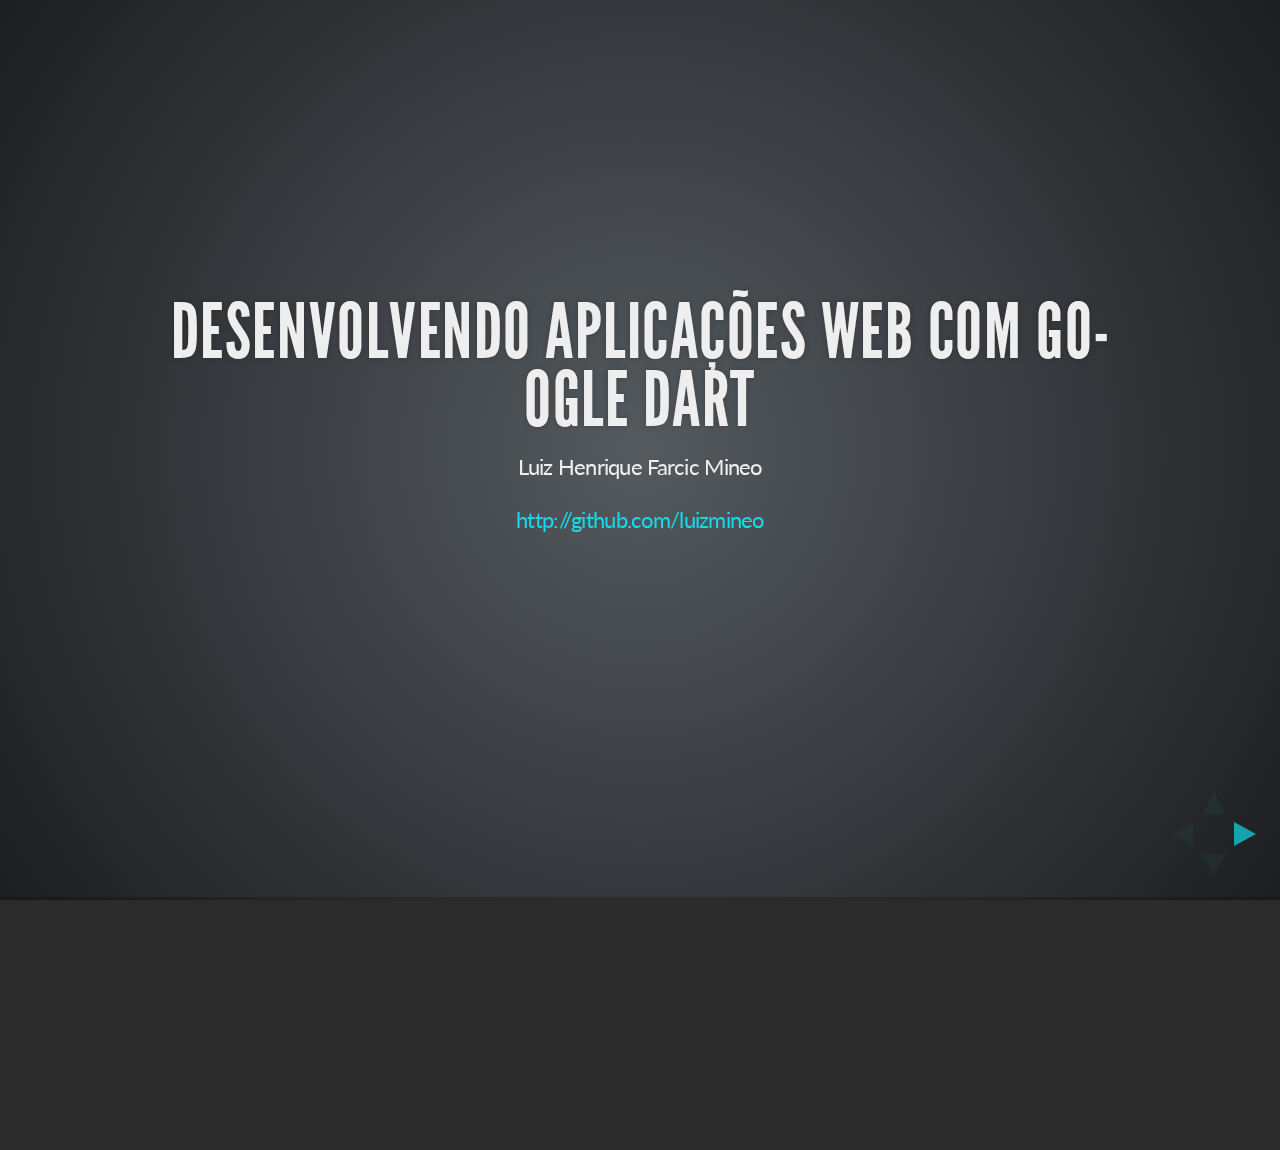
<file: slides/index.html>
<!doctype html>
<html lang="pt-BR">

	<head>
		<meta charset="utf-8">

		<title>Desenvolvendo aplicações web com Google Dart</title>

		<meta name="description" content="Uma introdução à plataforma Dart">
		<meta name="author" content="Luiz Mineo">

		<meta name="apple-mobile-web-app-capable" content="yes" />
		<meta name="apple-mobile-web-app-status-bar-style" content="black-translucent" />

		<meta name="viewport" content="width=device-width, initial-scale=1.0, maximum-scale=1.0, user-scalable=no">

		<link rel="stylesheet" href="css/reveal.min.css">
		<link rel="stylesheet" href="css/theme/default.css" id="theme">

		<!-- For syntax highlighting -->
		<link rel="stylesheet" href="lib/css/zenburn.css">

		<!-- If the query includes 'print-pdf', include the PDF print sheet -->
		<script>
			if( window.location.search.match( /print-pdf/gi ) ) {
				var link = document.createElement( 'link' );
				link.rel = 'stylesheet';
				link.type = 'text/css';
				link.href = 'css/print/pdf.css';
				document.getElementsByTagName( 'head' )[0].appendChild( link );
			}
		</script>

		<!--[if lt IE 9]>
		<script src="lib/js/html5shiv.js"></script>
		<![endif]-->
	</head>

	<body>

		<div class="reveal">

			<!-- Any section element inside of this container is displayed as a slide -->
			<div class="slides">
				<section>
					<h2>Desenvolvendo aplicações web com Google Dart</h2>
					<p><small>Luiz Henrique Farcic Mineo</small></p>
					<p><small><a href="http://github.com/luizmineo">http://github.com/luizmineo</a></small></p>
				</section>

				<section>
					<h2>O que é Dart?</h2>
					<ul>
						<li>Linguagem de programação criada e mantida pela Google desde 2011</li>
						<li>Pode ser executada tanto no servidor (DartVM) como no navegador web (Dart2js)</li>
					</ul>
				</section>

				<section>
					<section>
						<h2>Características da Linguagem</h2>
						<ul>
							<li>Tipagem opcional</li>
							<li>Modular</li>
							<li>Orientada a objetos</li>
						</ul>
					</section>
					<section>
						<h2>Tipagem opcional</h2>
						<pre><code data-trim>
//Não é obrigatório associar uma variável a um único tipo
var variavel = "String";
variavel = 10;

//Porém, em casos em que a tipagem pode tornar o código
//mais legível, ela pode ser utilizada
List&lt;String&gt; lista = []; 
						</code></pre>
					</section>
					<section>
						<h2>Orientada a objetos</h2>
						<pre><code data-trim>
class Foo {
	
  //getters e setters são criado automaticamente
  int valor;

  //atributos que começam com _ são privados, isto é,
  //não podem ser acessados por outras bibliotecas
  String _str;

  //atribuição implícita no construtor
  Foo(this.valor, this._str);

  // Foo(int valor) {
  //  this.valor = valor;
  // }

  //getters e setters também podem ser criados explicitamente
  
  String get str => _str;

  set str(String value) => _str = value;

  int get valorx2 => valor * 2;
}

var foo = new Foo(2, "str")
foo.str = "str2";
print(foo.str) // str2
print(foo.valor) //2
print(foo.valorx2) //4
foo.valorx2 = 3 //erro! setter não existe!
						</code></pre>
					</section>
				</section>

				<section>
					<section>
						<h2>Dart vs Javascript</h2>
						<ul>
							<li>Linguagem modular</li>
							<ul>
								<li>permite melhor organização do código</li>
								<li>JavaScript: Módulos são implementados por bibliotecas, incompatíveis entre si</li>
							</ul>
							<li>Promise pattern X callbacks</li>
							<ul>
								<li>Callback hell</li>
							</ul>
						</ul>
					</section>
					<section>
						<h2>Javascript: Callbacks</h2>
						<pre><code data-trim>
function check_auth_user(username, password, callback) {

    var client = new pg.Client("pg://user:pass@127.0.0.1/database");
    client.connect(function(err) {
        
        if(err) { return console.error('could not connect to postgres', err); }

        client.query('select * from "user" where username = $1 and password = $2', [username, password], function(err, result) {
            if(err) { return console.error('error running query', err); }

            if (result.rowCount > 0) {
                console.log(res);

                return callback(null, true);
            } else {
                return callback(null, false);
            }               
        });     
    });
}
						</code></pre>
					</section>
					<section>
						<h2>Dart: Promise pattern</h2>
						<pre><code data-trim>
Future&lt;bool&gt; checkAuthUser(String username, String password) {
  var uri = "postgres://user:pass@127.0.0.1:5432/database";
  var dbConn;
  //abre conexão com banco de dados
  return connect(uri).then((conn) {
    //Executa a consulta
    dbConn = conn;
    return conn.query('select * from user where username = @user and password = @pass', {
      'user': username,
      'pass': password
    }).toList();

  }).then((res) {
    //trata resposta da consulta
    if (res.isNotEmpty) {
      print(res);
      return true;
    } else {
      return false;
    }

  }).whenComplete(() {
    //fecha a conexão
    dbConn.close();
  });
}

//exemplo de uso
checkAuthUser(user, pass).then((isAuthenticated) {
  //gera resposta para cliente, indicando se usuário
  //foi autenticado ou não
}).catchError((e) {
  print("Error: $e");
  //gera resposta para cliente, indicando que a requisição
  //não pode ser concluída
});

						</code></pre>
					</section>
				</section>
				
				<section>
					<h2>Dart vs Java</h2>
					<ul>
						<li>Produtividade</li>
						<li>Escalabilidade</li>
						<ul>
							<li>JEE: Execução síncrona</li>
						</ul>
					</ul>
				</section>

				<section>
					<h2>Dart SDK</h2>
					<ul>
						<li>Dart Editor</li>
						<li>dart (vm)</li>
						<li>pub</li>
						<ul>
							<li>gerenciador de pacotes</li>
							<li>pub.dartlang.org</li>
						</ul>
						<li>dart2js</li>
						<ul>
							<li>compilador dart -&gt; javascript</li>
						</ul>
						<li>Dartium</li>
						<ul>
							<li>Chromium + DartVM</li>
						</ul>
					</ul>
				</section>

				<section>
		
					<h2>Exemplo: Construindo um gerenciador de tarefas (To-do list)</h2>
						
				</section>

				<section>
							
					<h2>Links e Referências</h2>
					<ul>
						<li>Dart: <a href="http://dartlang.org">http://dartlang.org</a></li>
						<li>AngularDart: <a href="http://angulardart.org">http://angulardart.org</a></li>
						<li>Redstone.dart: <a href="http://luizmineo.github.io/redstone.dart">http://luizmineo.github.io/redstone.dart</a></li>
					</ul>

				</section>

			</div>

		</div>

		<script src="lib/js/head.min.js"></script>
		<script src="js/reveal.min.js"></script>

		<script>

			// Full list of configuration options available here:
			// https://github.com/hakimel/reveal.js#configuration
			Reveal.initialize({
				controls: true,
				progress: true,
				history: true,
				center: true,

				theme: Reveal.getQueryHash().theme, // available themes are in /css/theme
				transition: Reveal.getQueryHash().transition || 'default', // default/cube/page/concave/zoom/linear/fade/none

				// Parallax scrolling
				// parallaxBackgroundImage: 'https://s3.amazonaws.com/hakim-static/reveal-js/reveal-parallax-1.jpg',
				// parallaxBackgroundSize: '2100px 900px',

				// Optional libraries used to extend on reveal.js
				dependencies: [
					{ src: 'lib/js/classList.js', condition: function() { return !document.body.classList; } },
					{ src: 'plugin/markdown/marked.js', condition: function() { return !!document.querySelector( '[data-markdown]' ); } },
					{ src: 'plugin/markdown/markdown.js', condition: function() { return !!document.querySelector( '[data-markdown]' ); } },
					{ src: 'plugin/highlight/highlight.js', async: true, callback: function() { hljs.initHighlightingOnLoad(); } },
					{ src: 'plugin/zoom-js/zoom.js', async: true, condition: function() { return !!document.body.classList; } },
					{ src: 'plugin/notes/notes.js', async: true, condition: function() { return !!document.body.classList; } }
				]
			});

		</script>

	</body>
</html>
</file>
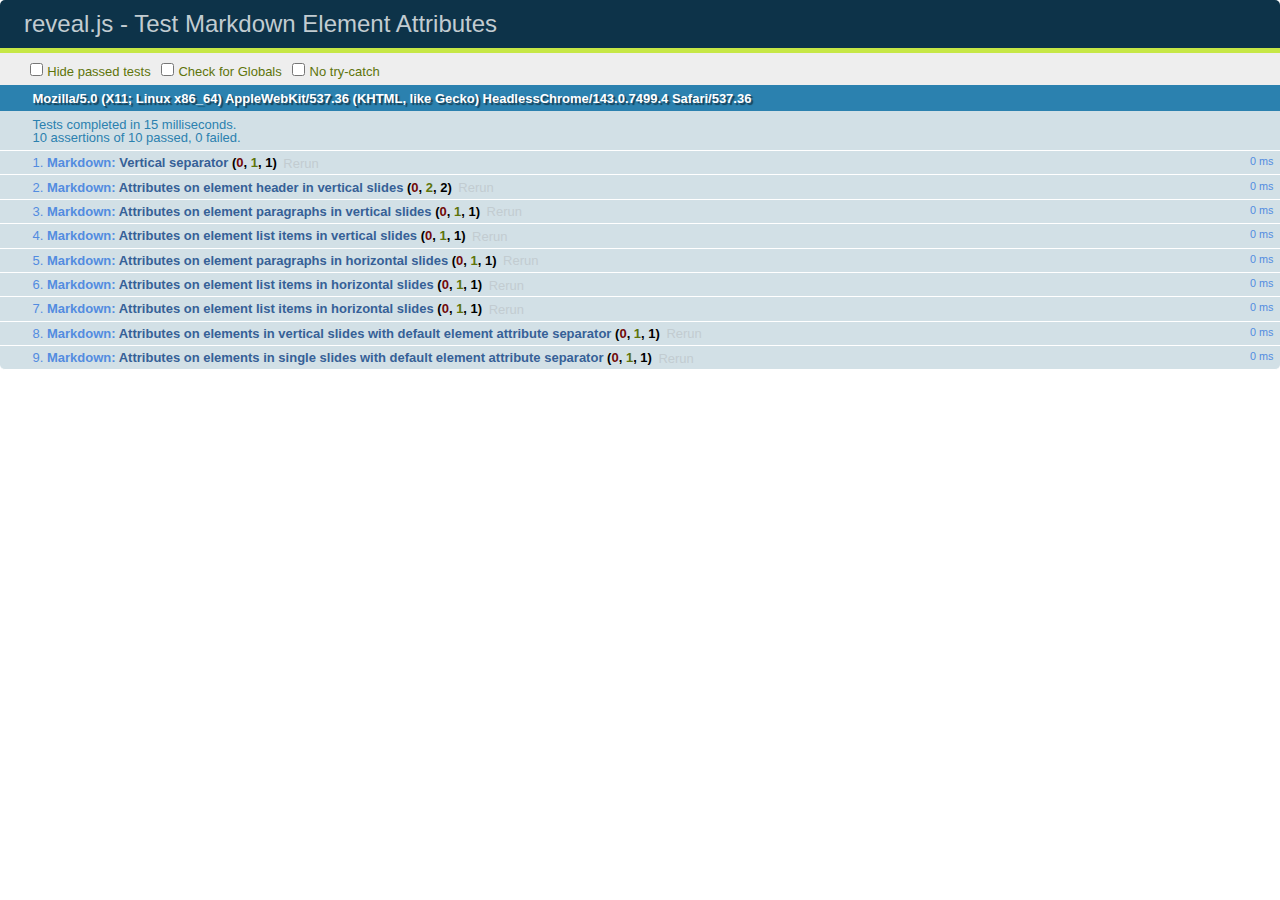
<file: slides/test/test-markdown-element-attributes.html>
<!doctype html>
<html lang="en">

	<head>
		<meta charset="utf-8">

		<title>reveal.js - Test Markdown Element Attributes</title>

		<link rel="stylesheet" href="../css/reveal.min.css">
		<link rel="stylesheet" href="qunit-1.12.0.css">
	</head>

	<body style="overflow: auto;">

		<div id="qunit"></div>
		<div id="qunit-fixture"></div>

		<div class="reveal" style="display: none;">

			<div class="slides">

				<!-- <section data-markdown="example.md" data-separator="^\n\n\n" data-vertical="^\n\n"></section> -->

				<!-- Slides are separated by newline + three dashes + newline, vertical slides identical but two dashes -->
				<section data-markdown data-separator="^\n---\n$" data-vertical="^\n--\n$" data-element-attributes="{_\s*?([^}]+?)}">>
					<script type="text/template">
						## Slide 1.1
						<!-- {_class="fragment fade-out" data-fragment-index="1"} -->

						--

						## Slide 1.2
						<!-- {_class="fragment shrink"} -->

						Paragraph 1
						<!-- {_class="fragment grow"} -->

						Paragraph 2
						<!-- {_class="fragment grow"} -->

						- list item 1 <!-- {_class="fragment roll-in"} -->
						- list item 2 <!-- {_class="fragment roll-in"} -->
						- list item 3 <!-- {_class="fragment roll-in"} -->


						---

						## Slide 2


						Paragraph 1.2  
						multi-line <!-- {_class="fragment highlight-red"} -->

						Paragraph 2.2 <!-- {_class="fragment highlight-red"} -->

						Paragraph 2.3 <!-- {_class="fragment highlight-red"} -->

						Paragraph 2.4 <!-- {_class="fragment highlight-red"} -->

						- list item 1 <!-- {_class="fragment highlight-green"} -->
						- list item 2<!-- {_class="fragment highlight-green"} -->
						- list item 3<!-- {_class="fragment highlight-green"} -->
						- list item 4
						<!-- {_class="fragment highlight-green"} -->
						- list item 5<!-- {_class="fragment highlight-green"} -->

						Test

						![Example Picture](examples/assets/image2.png)
						<!-- {_class="reveal stretch"} -->

					</script>
				</section>



				<section 	data-markdown data-separator="^\n\n\n"
									data-vertical="^\n\n"
									data-notes="^Note:"
									data-charset="utf-8">
					<script type="text/template">
						# Test attributes in Markdown with default separator
						## Slide 1 Def <!-- .element: class="fragment highlight-red" data-fragment-index="1" -->


						## Slide 2 Def
						<!-- .element: class="fragment highlight-red" -->

					</script>
				</section>

				<section data-markdown>
				  <script type="text/template">
					## Hello world
					A paragraph
					<!-- .element: class="fragment highlight-blue" -->
				  </script>
				</section>

				<section data-markdown>
				  <script type="text/template">
					## Hello world

					Multiple  
					Line
					<!-- .element: class="fragment highlight-blue" -->
				  </script>
				</section>

				<section data-markdown>
				  <script type="text/template">
					## Hello world

					Test<!-- .element: class="fragment highlight-blue" -->

					More Test
				  </script>
				</section>


			</div>

		</div>

		<script src="../lib/js/head.min.js"></script>
		<script src="../js/reveal.min.js"></script>
		<script src="../plugin/markdown/marked.js"></script>
		<script src="../plugin/markdown/markdown.js"></script>
		<script src="qunit-1.12.0.js"></script>

		<script src="test-markdown-element-attributes.js"></script>

	</body>
</html>
</file>
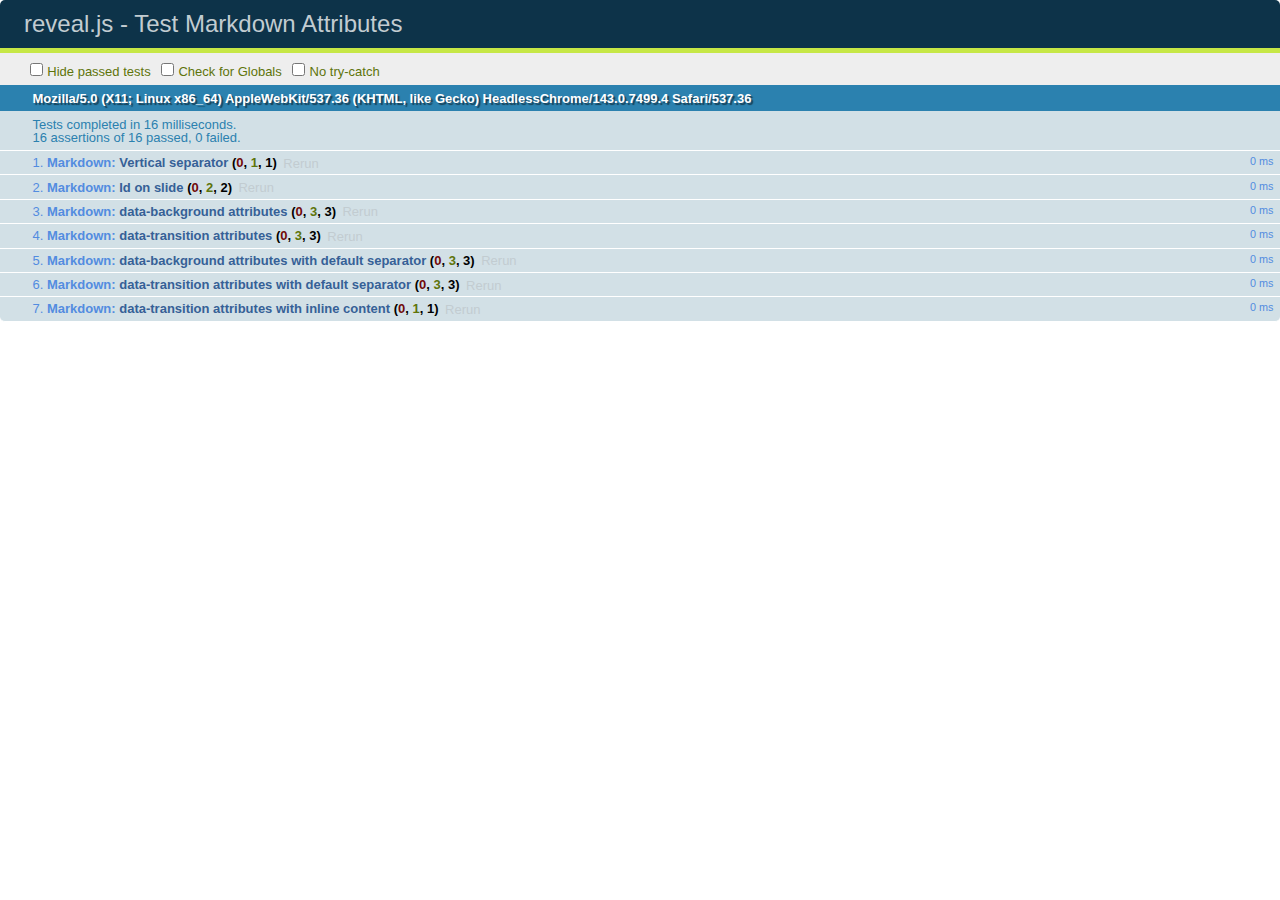
<file: slides/test/test-markdown-slide-attributes.html>
<!doctype html>
<html lang="en">

	<head>
		<meta charset="utf-8">

		<title>reveal.js - Test Markdown Attributes</title>

		<link rel="stylesheet" href="../css/reveal.min.css">
		<link rel="stylesheet" href="qunit-1.12.0.css">
	</head>

	<body style="overflow: auto;">

		<div id="qunit"></div>
		<div id="qunit-fixture"></div>

		<div class="reveal" style="display: none;">

			<div class="slides">

				<!-- <section data-markdown="example.md" data-separator="^\n\n\n" data-vertical="^\n\n"></section> -->

				<!-- Slides are separated by three lines, vertical slides by two lines, attributes are one any line starting with (spaces and) two dashes -->
				<section 	data-markdown data-separator="^\n\n\n"
									data-vertical="^\n\n"
									data-notes="^Note:"
									data-attributes="--\s(.*?)$"
									data-charset="utf-8">
					<script type="text/template">
						# Test attributes in Markdown
						## Slide 1



						## Slide 2
						<!-- -- id="slide2" data-transition="zoom" data-background="#A0C66B" -->


						## Slide 2.1
						<!-- -- data-background="#ff0000" data-transition="fade" -->


						## Slide 2.2
						[Link to Slide2](#/slide2)



						## Slide 3
						<!-- -- data-transition="zoom" data-background="#C6916B" -->



						## Slide 4
					</script>
				</section>

				<section 	data-markdown data-separator="^\n\n\n"
									data-vertical="^\n\n"
									data-notes="^Note:"
									data-charset="utf-8">
					<script type="text/template">
						# Test attributes in Markdown with default separator
						## Slide 1 Def



						## Slide 2 Def
						<!-- .slide: id="slide2def" data-transition="concave" data-background="#A7C66B" -->


						## Slide 2.1 Def
						<!-- .slide: data-background="#f70000" data-transition="page" -->


						## Slide 2.2 Def
						[Link to Slide2](#/slide2def)



						## Slide 3 Def
						<!-- .slide: data-transition="concave" data-background="#C7916B" -->



						## Slide 4
					</script>
				</section>

				<section data-markdown>
					<script type="text/template">
						<!-- .slide: data-background="#ff0000" -->
						## Hello world
					</script>
				</section>

				<section data-markdown>
					<script type="text/template">
						## Hello world
						<!-- .slide: data-background="#ff0000" -->
					</script>
				</section>

				<section data-markdown>
					<script type="text/template">
						## Hello world

						Test
						<!-- .slide: data-background="#ff0000" -->

						More Test
					</script>
				</section>

			</div>

		</div>

		<script src="../lib/js/head.min.js"></script>
		<script src="../js/reveal.min.js"></script>
		<script src="../plugin/markdown/marked.js"></script>
		<script src="../plugin/markdown/markdown.js"></script>
		<script src="qunit-1.12.0.js"></script>

		<script src="test-markdown-slide-attributes.js"></script>

	</body>
</html>
</file>
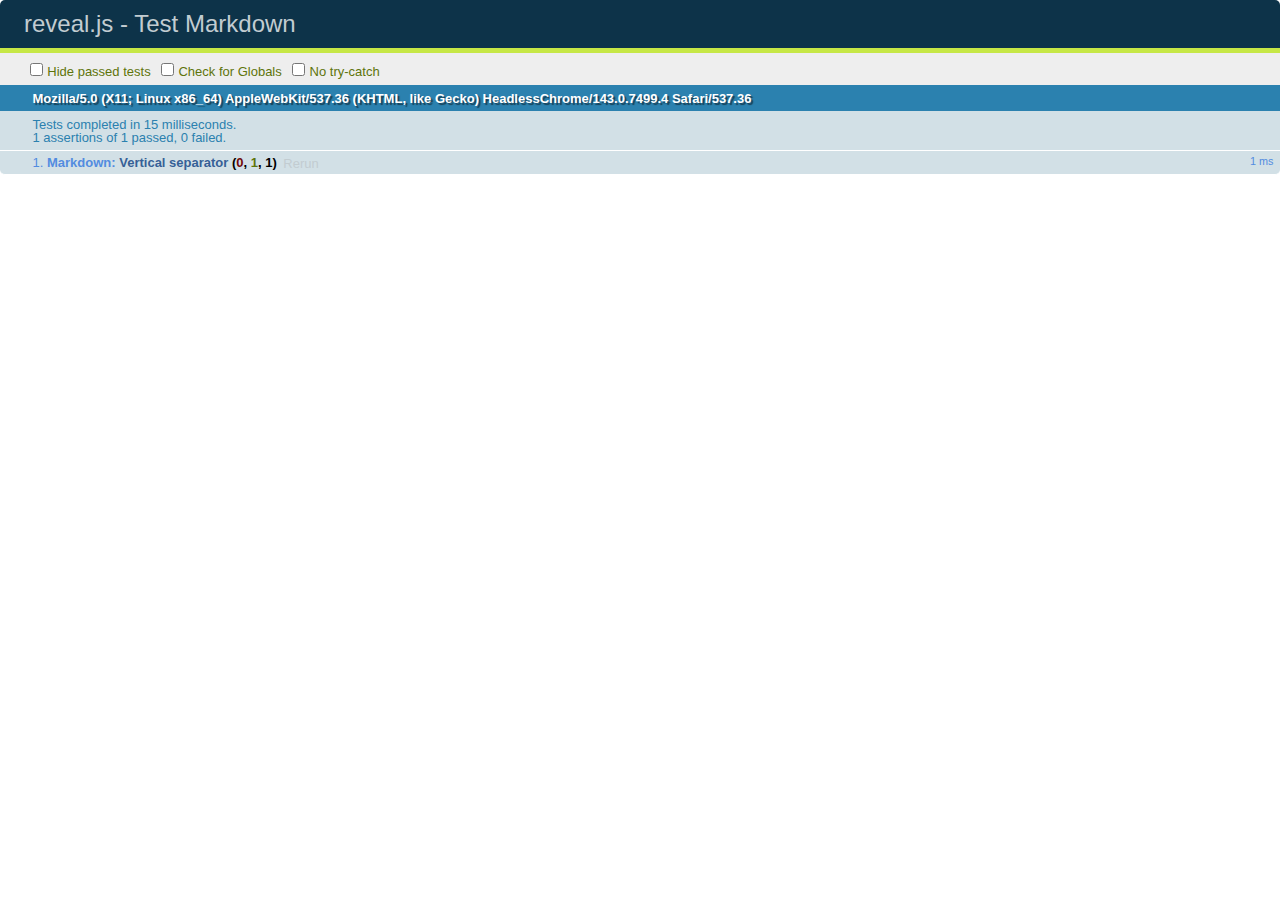
<file: slides/test/test-markdown.html>
<!doctype html>
<html lang="en">

	<head>
		<meta charset="utf-8">

		<title>reveal.js - Test Markdown</title>

		<link rel="stylesheet" href="../css/reveal.min.css">
		<link rel="stylesheet" href="qunit-1.12.0.css">
	</head>

	<body style="overflow: auto;">

		<div id="qunit"></div>
  		<div id="qunit-fixture"></div>

		<div class="reveal" style="display: none;">

			<div class="slides">

				<!-- <section data-markdown="example.md" data-separator="^\n\n\n" data-vertical="^\n\n"></section> -->

				<!-- Slides are separated by newline + three dashes + newline, vertical slides identical but two dashes -->
				<section data-markdown data-separator="^\n---\n$" data-vertical="^\n--\n$">
					<script type="text/template">
						## Slide 1.1

						--

						## Slide 1.2

						---

						## Slide 2
					</script>
				</section>

			</div>

		</div>

		<script src="../lib/js/head.min.js"></script>
		<script src="../js/reveal.min.js"></script>
		<script src="../plugin/markdown/marked.js"></script>
		<script src="../plugin/markdown/markdown.js"></script>
		<script src="qunit-1.12.0.js"></script>

		<script src="test-markdown.js"></script>

	</body>
</html>
</file>
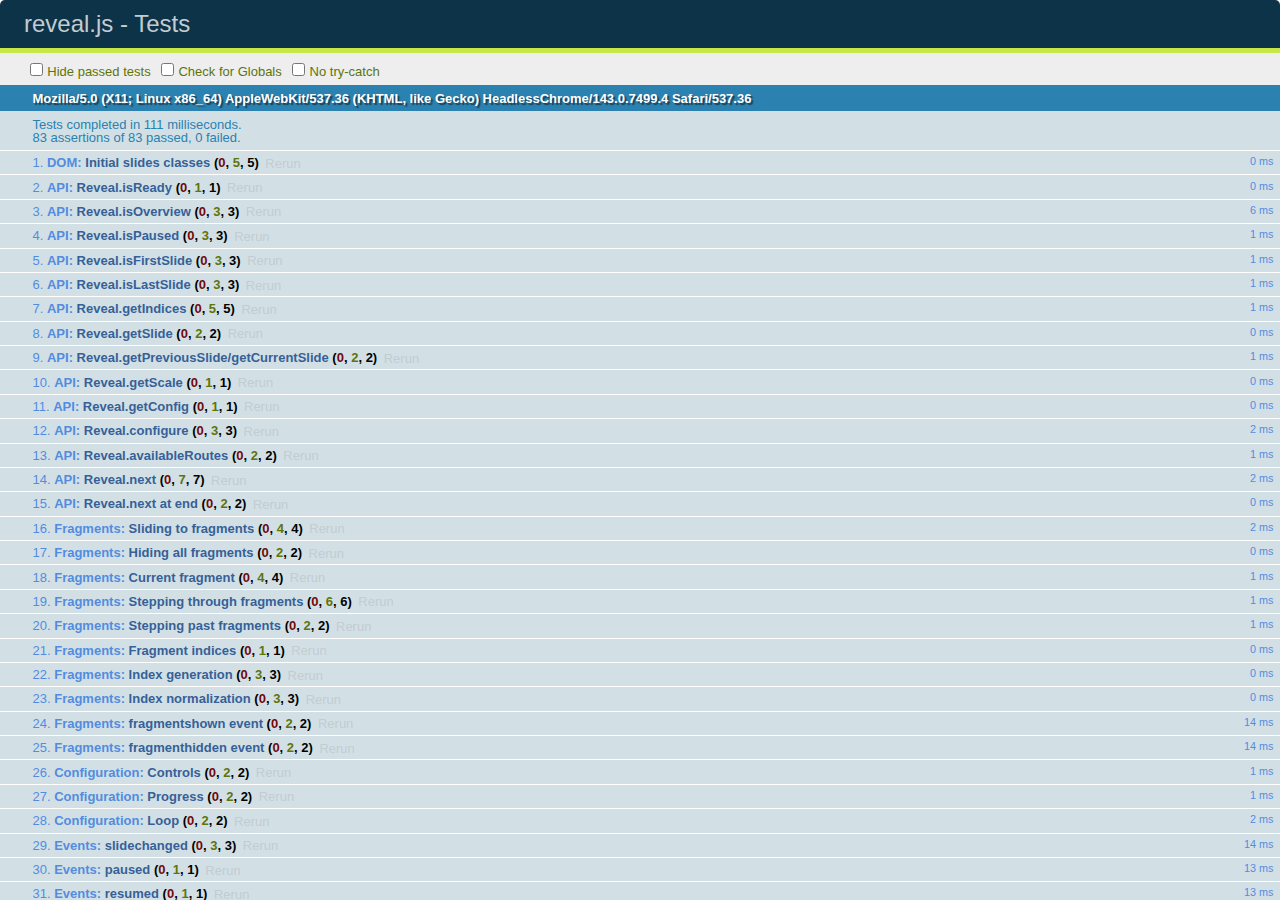
<file: slides/test/test.html>
<!doctype html>
<html lang="en">

	<head>
		<meta charset="utf-8">

		<title>reveal.js - Tests</title>

		<link rel="stylesheet" href="../css/reveal.min.css">
		<link rel="stylesheet" href="qunit-1.12.0.css">
	</head>

	<body style="overflow: auto;">

		<div id="qunit"></div>
  		<div id="qunit-fixture"></div>

		<div class="reveal" style="display: none;">

			<div class="slides">

				<section>
					<h1>1</h1>
				</section>

				<section>
					<section>
						<h1>2.1</h1>
					</section>
					<section>
						<h1>2.2</h1>
					</section>
					<section>
						<h1>2.3</h1>
					</section>
				</section>

				<section id="fragment-slides">
					<section>
						<h1>3.1</h1>
						<ul>
							<li class="fragment">4.1</li>
							<li class="fragment">4.2</li>
							<li class="fragment">4.3</li>
						</ul>
					</section>

					<section>
						<h1>3.2</h1>
						<ul>
							<li class="fragment" data-fragment-index="0">4.1</li>
							<li class="fragment" data-fragment-index="0">4.2</li>
						</ul>
					</section>

					<section>
						<h1>3.3</h1>
						<ul>
							<li class="fragment" data-fragment-index="1">3.3.1</li>
							<li class="fragment" data-fragment-index="4">3.3.2</li>
							<li class="fragment" data-fragment-index="4">3.3.3</li>
						</ul>
					</section>
				</section>

				<section>
					<h1>4</h1>
				</section>

			</div>

		</div>

		<script src="../lib/js/head.min.js"></script>
		<script src="../js/reveal.min.js"></script>
		<script src="qunit-1.12.0.js"></script>

		<script src="test.js"></script>

	</body>
</html>
</file>
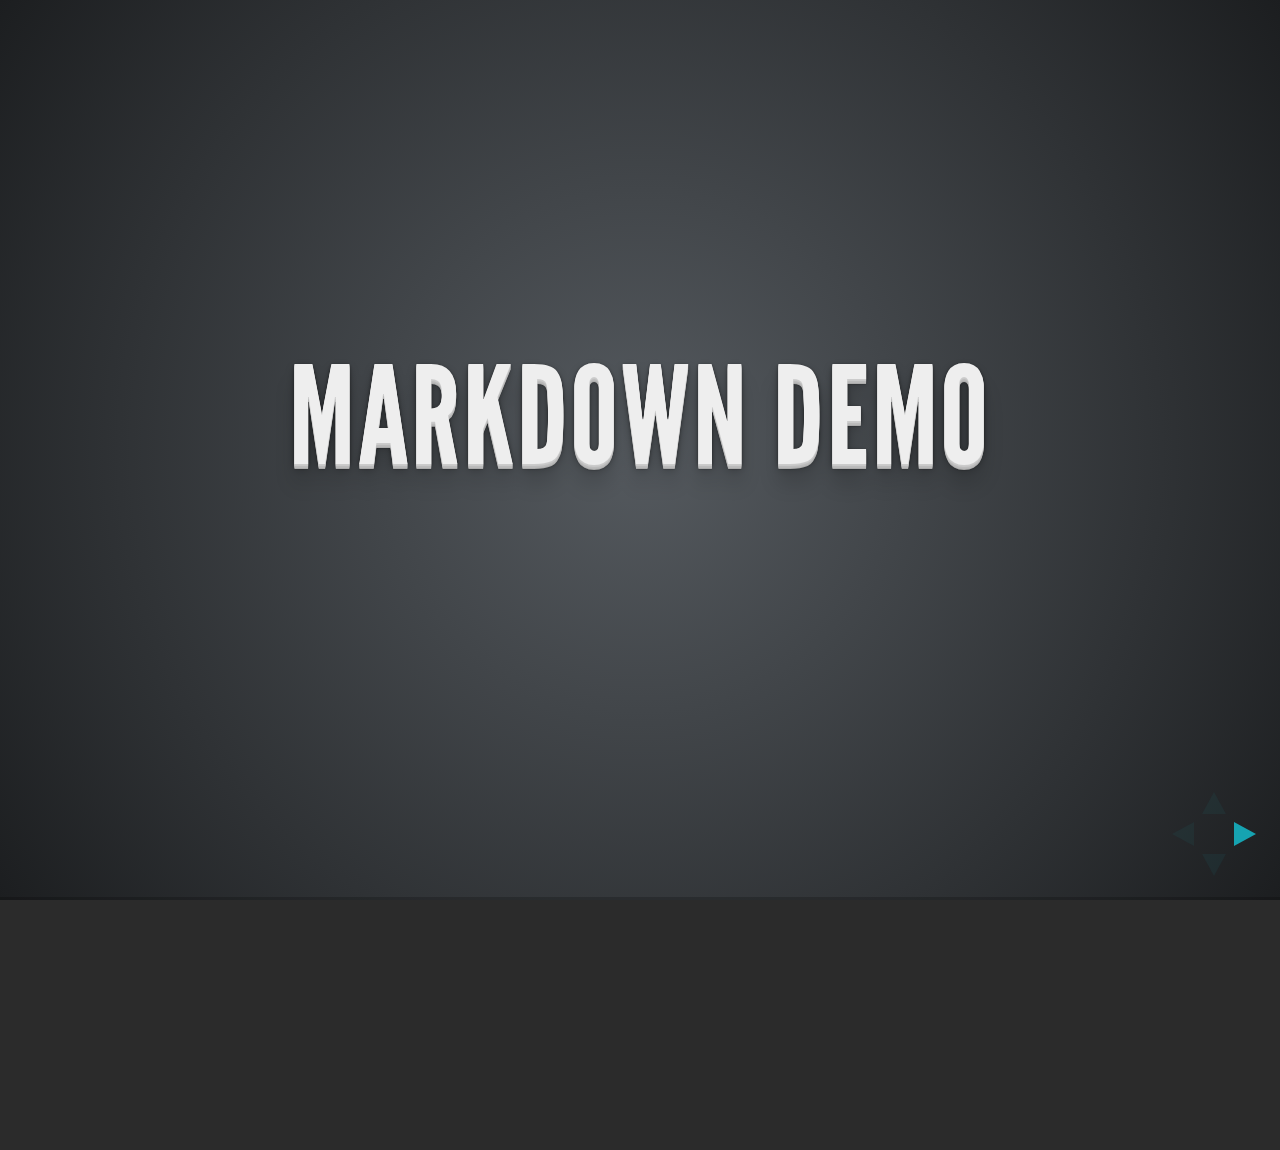
<file: slides/plugin/markdown/example.html>
<!doctype html>
<html lang="en">

	<head>
		<meta charset="utf-8">

		<title>reveal.js - Markdown Demo</title>

		<link rel="stylesheet" href="../../css/reveal.css">
		<link rel="stylesheet" href="../../css/theme/default.css" id="theme">

        <link rel="stylesheet" href="../../lib/css/zenburn.css">
	</head>

	<body>

		<div class="reveal">

			<div class="slides">

                <!-- Use external markdown resource, separate slides by three newlines; vertical slides by two newlines -->
                <section data-markdown="example.md" data-separator="^\n\n\n" data-vertical="^\n\n"></section>

                <!-- Slides are separated by three dashes (quick 'n dirty regular expression) -->
                <section data-markdown data-separator="---">
                    <script type="text/template">
                        ## Demo 1
                        Slide 1
                        ---
                        ## Demo 1
                        Slide 2
                        ---
                        ## Demo 1
                        Slide 3
                    </script>
                </section>

                <!-- Slides are separated by newline + three dashes + newline, vertical slides identical but two dashes -->
                <section data-markdown data-separator="^\n---\n$" data-vertical="^\n--\n$">
                    <script type="text/template">
                        ## Demo 2
                        Slide 1.1

                        --

                        ## Demo 2
                        Slide 1.2

                        ---

                        ## Demo 2
                        Slide 2
                    </script>
                </section>

                <!-- No "extra" slides, since there are no separators defined (so they'll become horizontal rulers) -->
                <section data-markdown>
                    <script type="text/template">
                        A

                        ---

                        B

                        ---

                        C
                    </script>
                </section>

                <!-- Slide attributes -->
                <section data-markdown>
                    <script type="text/template">
                        <!-- .slide: data-background="#000000" -->
                        ## Slide attributes
                    </script>
                </section>

                <!-- Element attributes -->
                <section data-markdown>
                    <script type="text/template">
                        ## Element attributes
                        - Item 1 <!-- .element: class="fragment" data-fragment-index="2" -->
                        - Item 2 <!-- .element: class="fragment" data-fragment-index="1" -->
                    </script>
                </section>

                <!-- Code -->
                <section data-markdown>
                    <script type="text/template">
                        ```php
                        public function foo()
                        {
                            $foo = array(
                                'bar' => 'bar'
                            )
                        }
                        ```
                    </script>
                </section>

            </div>
		</div>

		<script src="../../lib/js/head.min.js"></script>
		<script src="../../js/reveal.js"></script>

		<script>

			Reveal.initialize({
				controls: true,
				progress: true,
				history: true,
				center: true,

				// Optional libraries used to extend on reveal.js
				dependencies: [
					{ src: '../../lib/js/classList.js', condition: function() { return !document.body.classList; } },
					{ src: 'marked.js', condition: function() { return !!document.querySelector( '[data-markdown]' ); } },
                    { src: 'markdown.js', condition: function() { return !!document.querySelector( '[data-markdown]' ); } },
                    { src: '../highlight/highlight.js', async: true, callback: function() { hljs.initHighlightingOnLoad(); } },
					{ src: '../notes/notes.js' }
				]
			});

		</script>

	</body>
</html>
</file>
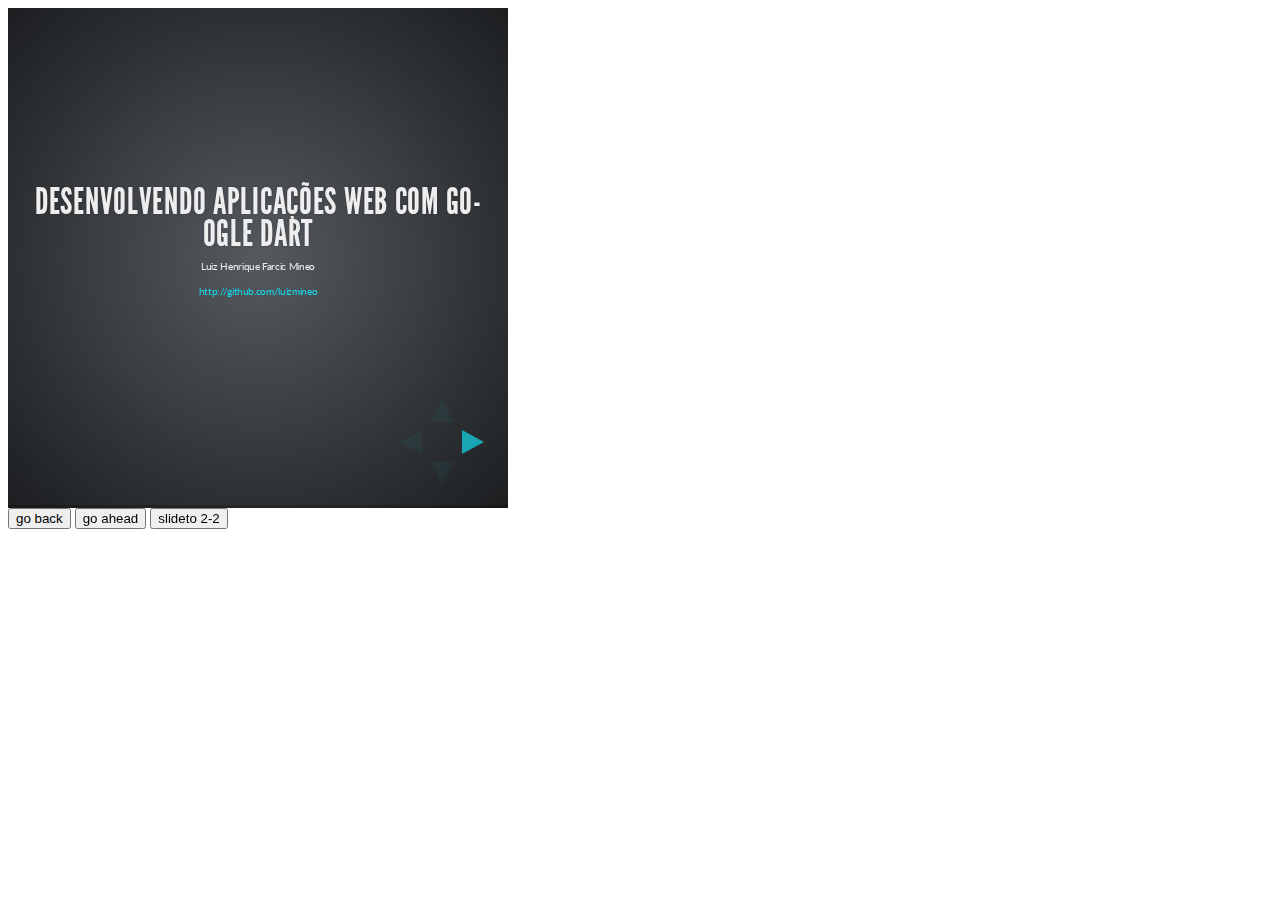
<file: slides/plugin/postmessage/example.html>
<html>
	<body>

		<iframe id="reveal" src="../../index.html" style="border: 0;" width="500" height="500"></iframe>

		<div>
			<input id="back" type="button" value="go back"/>
			<input id="ahead" type="button" value="go ahead"/>
			<input id="slideto" type="button" value="slideto 2-2"/>
		</div>

		<script>

			(function (){

				var back = document.getElementById( 'back' ),
						ahead = document.getElementById( 'ahead' ),
						slideto = document.getElementById( 'slideto' ),
						reveal =  window.frames[0];

					back.addEventListener( 'click', function () {
						
					reveal.postMessage( JSON.stringify({method: 'prev', args: []}), '*' );
				}, false );

				ahead.addEventListener( 'click', function (){
					reveal.postMessage( JSON.stringify({method: 'next', args: []}), '*' );
				}, false );

				slideto.addEventListener( 'click', function (){
					reveal.postMessage( JSON.stringify({method: 'slide', args: [2,2]}), '*' );
				}, false );

			}());

		</script>

	</body>
</html>
</file>
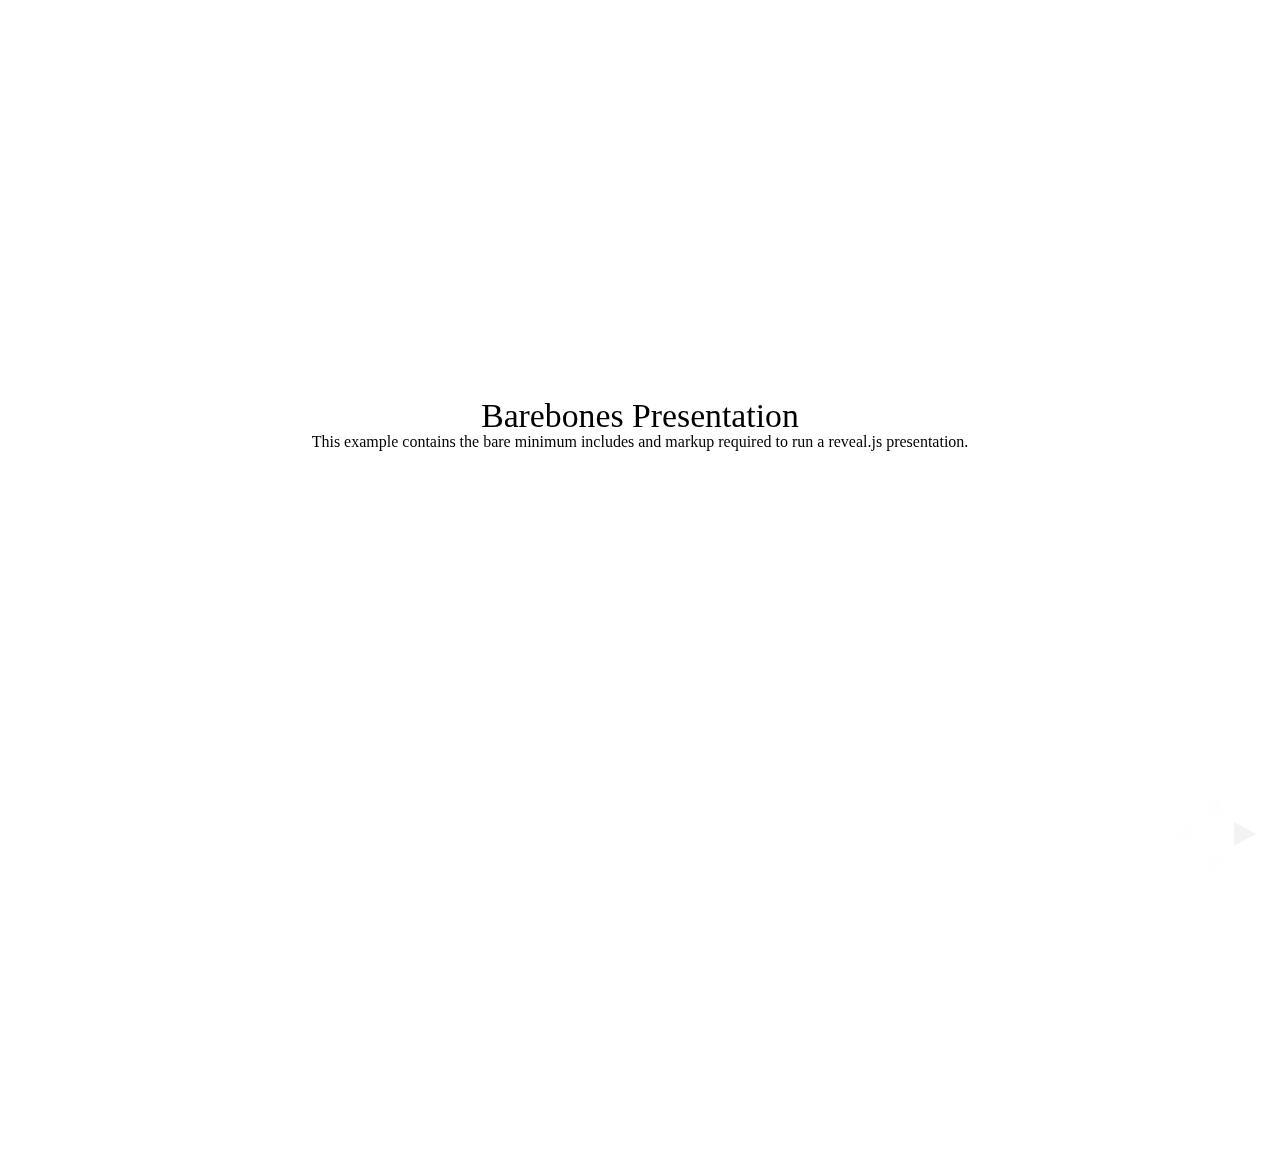
<file: slides/test/examples/barebones.html>
<!doctype html>
<html lang="en">

	<head>
		<meta charset="utf-8">

		<title>reveal.js - Barebones</title>

		<link rel="stylesheet" href="../../css/reveal.min.css">
	</head>

	<body>

		<div class="reveal">

			<div class="slides">

				<section>
					<h2>Barebones Presentation</h2>
					<p>This example contains the bare minimum includes and markup required to run a reveal.js presentation.</p>
				</section>

				<section>
					<h2>No Theme</h2>
					<p>There's no theme included, so it will fall back on browser defaults.</p>
				</section>

			</div>

		</div>

		<script src="../../js/reveal.min.js"></script>

		<script>

			Reveal.initialize();

		</script>

	</body>
</html>
</file>
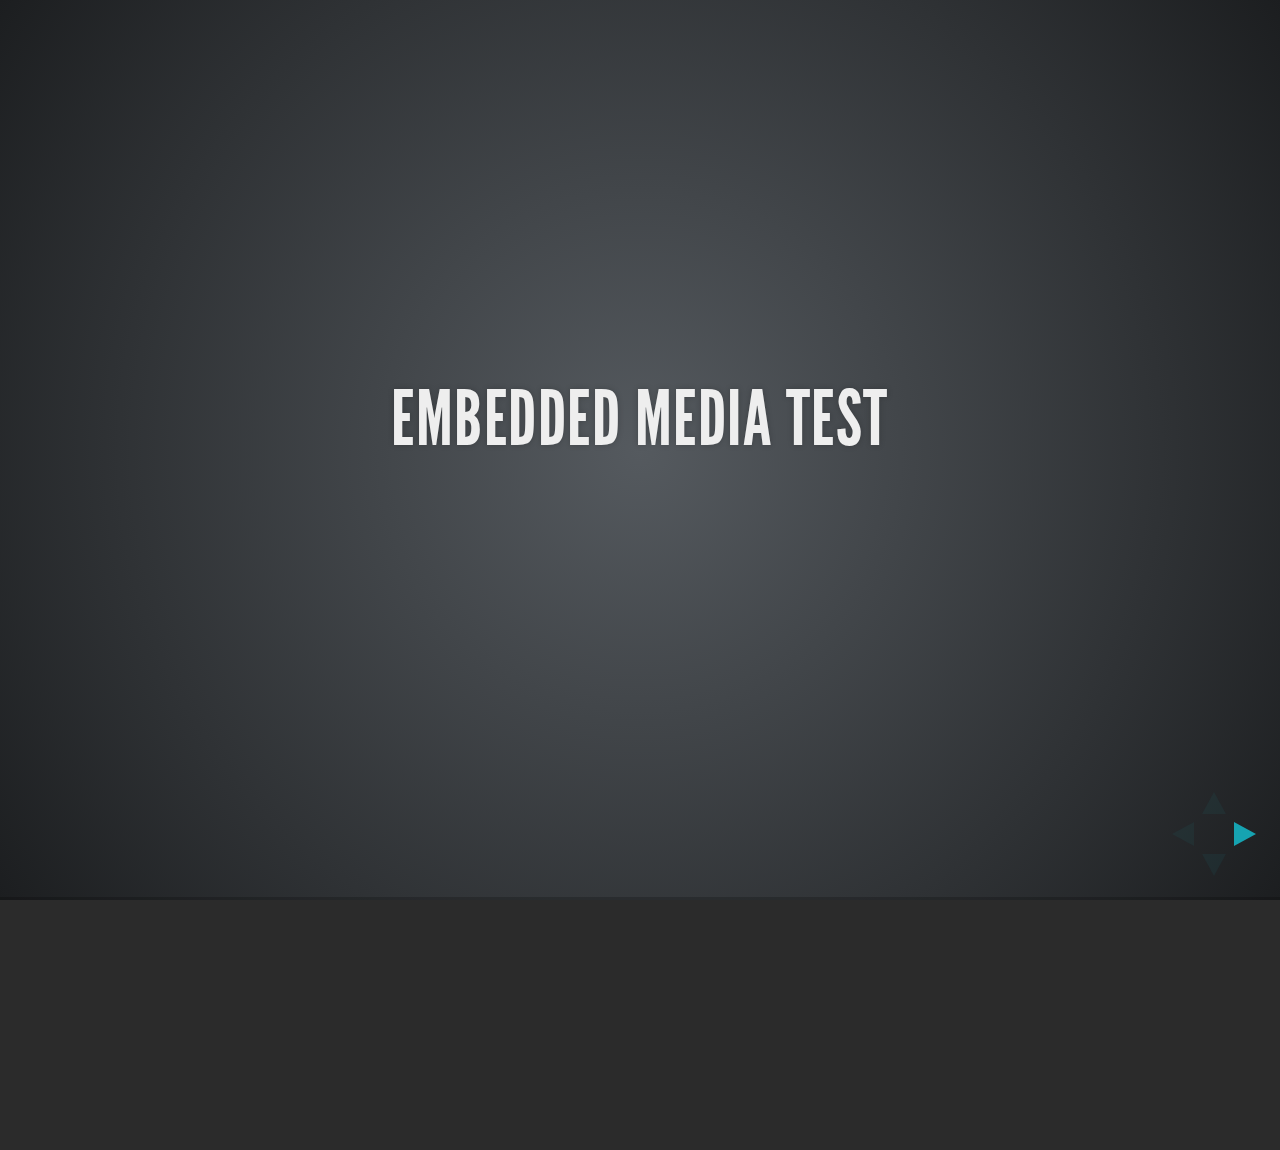
<file: slides/test/examples/embedded-media.html>
<!doctype html>
<html lang="en">

	<head>
		<meta charset="utf-8">

		<title>reveal.js - Embedded Media</title>

		<meta name="viewport" content="width=device-width, initial-scale=1.0, maximum-scale=1.0, user-scalable=no">

		<link rel="stylesheet" href="../../css/reveal.min.css">
		<link rel="stylesheet" href="../../css/theme/default.css" id="theme">
	</head>

	<body>

		<div class="reveal">

			<div class="slides">

				<section>
					<h2>Embedded Media Test</h2>
				</section>

				<section>
					<iframe data-autoplay width="420" height="345" src="http://www.youtube.com/embed/l3RQZ4mcr1c"></iframe>
				</section>

				<section>
					<h2>Empty Slide</h2>
				</section>

			</div>

		</div>

		<script src="../../lib/js/head.min.js"></script>
		<script src="../../js/reveal.min.js"></script>

		<script>

			Reveal.initialize({
				transition: 'linear'
			});

		</script>

	</body>
</html>
</file>
<file: slides/css/theme/default.css>
@import url(https://fonts.googleapis.com/css?family=Lato:400,700,400italic,700italic);
/**
 * Default theme for reveal.js.
 *
 * Copyright (C) 2011-2012 Hakim El Hattab, http://hakim.se
 */
@font-face {
  font-family: 'League Gothic';
  src: url("../../lib/font/league_gothic-webfont.eot");
  src: url("../../lib/font/league_gothic-webfont.eot?#iefix") format("embedded-opentype"), url("../../lib/font/league_gothic-webfont.woff") format("woff"), url("../../lib/font/league_gothic-webfont.ttf") format("truetype"), url("../../lib/font/league_gothic-webfont.svg#LeagueGothicRegular") format("svg");
  font-weight: normal;
  font-style: normal; }

/*********************************************
 * GLOBAL STYLES
 *********************************************/
body {
  background: #1c1e20;
  background: -moz-radial-gradient(center, circle cover, #555a5f 0%, #1c1e20 100%);
  background: -webkit-gradient(radial, center center, 0px, center center, 100%, color-stop(0%, #555a5f), color-stop(100%, #1c1e20));
  background: -webkit-radial-gradient(center, circle cover, #555a5f 0%, #1c1e20 100%);
  background: -o-radial-gradient(center, circle cover, #555a5f 0%, #1c1e20 100%);
  background: -ms-radial-gradient(center, circle cover, #555a5f 0%, #1c1e20 100%);
  background: radial-gradient(center, circle cover, #555a5f 0%, #1c1e20 100%);
  background-color: #2b2b2b; }

.reveal {
  font-family: "Lato", sans-serif;
  font-size: 36px;
  font-weight: normal;
  letter-spacing: -0.02em;
  color: #eeeeee; }

::selection {
  color: white;
  background: #ff5e99;
  text-shadow: none; }

/*********************************************
 * HEADERS
 *********************************************/
.reveal h1,
.reveal h2,
.reveal h3,
.reveal h4,
.reveal h5,
.reveal h6 {
  margin: 0 0 20px 0;
  color: #eeeeee;
  font-family: "League Gothic", Impact, sans-serif;
  line-height: 0.9em;
  letter-spacing: 0.02em;
  text-transform: uppercase;
  text-shadow: 0px 0px 6px rgba(0, 0, 0, 0.2); }

.reveal h1 {
  text-shadow: 0 1px 0 #cccccc, 0 2px 0 #c9c9c9, 0 3px 0 #bbbbbb, 0 4px 0 #b9b9b9, 0 5px 0 #aaaaaa, 0 6px 1px rgba(0, 0, 0, 0.1), 0 0 5px rgba(0, 0, 0, 0.1), 0 1px 3px rgba(0, 0, 0, 0.3), 0 3px 5px rgba(0, 0, 0, 0.2), 0 5px 10px rgba(0, 0, 0, 0.25), 0 20px 20px rgba(0, 0, 0, 0.15); }

/*********************************************
 * LINKS
 *********************************************/
.reveal a:not(.image) {
  color: #13daec;
  text-decoration: none;
  -webkit-transition: color .15s ease;
  -moz-transition: color .15s ease;
  -ms-transition: color .15s ease;
  -o-transition: color .15s ease;
  transition: color .15s ease; }

.reveal a:not(.image):hover {
  color: #71e9f4;
  text-shadow: none;
  border: none; }

.reveal .roll span:after {
  color: #fff;
  background: #0d99a5; }

/*********************************************
 * IMAGES
 *********************************************/
.reveal section img {
  margin: 15px 0px;
  background: rgba(255, 255, 255, 0.12);
  border: 4px solid #eeeeee;
  box-shadow: 0 0 10px rgba(0, 0, 0, 0.15);
  -webkit-transition: all .2s linear;
  -moz-transition: all .2s linear;
  -ms-transition: all .2s linear;
  -o-transition: all .2s linear;
  transition: all .2s linear; }

.reveal a:hover img {
  background: rgba(255, 255, 255, 0.2);
  border-color: #13daec;
  box-shadow: 0 0 20px rgba(0, 0, 0, 0.55); }

/*********************************************
 * NAVIGATION CONTROLS
 *********************************************/
.reveal .controls div.navigate-left,
.reveal .controls div.navigate-left.enabled {
  border-right-color: #13daec; }

.reveal .controls div.navigate-right,
.reveal .controls div.navigate-right.enabled {
  border-left-color: #13daec; }

.reveal .controls div.navigate-up,
.reveal .controls div.navigate-up.enabled {
  border-bottom-color: #13daec; }

.reveal .controls div.navigate-down,
.reveal .controls div.navigate-down.enabled {
  border-top-color: #13daec; }

.reveal .controls div.navigate-left.enabled:hover {
  border-right-color: #71e9f4; }

.reveal .controls div.navigate-right.enabled:hover {
  border-left-color: #71e9f4; }

.reveal .controls div.navigate-up.enabled:hover {
  border-bottom-color: #71e9f4; }

.reveal .controls div.navigate-down.enabled:hover {
  border-top-color: #71e9f4; }

/*********************************************
 * PROGRESS BAR
 *********************************************/
.reveal .progress {
  background: rgba(0, 0, 0, 0.2); }

.reveal .progress span {
  background: #13daec;
  -webkit-transition: width 800ms cubic-bezier(0.26, 0.86, 0.44, 0.985);
  -moz-transition: width 800ms cubic-bezier(0.26, 0.86, 0.44, 0.985);
  -ms-transition: width 800ms cubic-bezier(0.26, 0.86, 0.44, 0.985);
  -o-transition: width 800ms cubic-bezier(0.26, 0.86, 0.44, 0.985);
  transition: width 800ms cubic-bezier(0.26, 0.86, 0.44, 0.985); }

/*********************************************
 * SLIDE NUMBER
 *********************************************/
.reveal .slide-number {
  color: #13daec; }
</file>
<file: slides/lib/css/zenburn.css>
/*

Zenburn style from voldmar.ru (c) Vladimir Epifanov <voldmar@voldmar.ru>
based on dark.css by Ivan Sagalaev

*/

pre code {
  display: block; padding: 0.5em;
  background: #3F3F3F;
  color: #DCDCDC;
}

pre .keyword,
pre .tag,
pre .css .class,
pre .css .id,
pre .lisp .title,
pre .nginx .title,
pre .request,
pre .status,
pre .clojure .attribute {
  color: #E3CEAB;
}

pre .django .template_tag,
pre .django .variable,
pre .django .filter .argument {
  color: #DCDCDC;
}

pre .number,
pre .date {
  color: #8CD0D3;
}

pre .dos .envvar,
pre .dos .stream,
pre .variable,
pre .apache .sqbracket {
  color: #EFDCBC;
}

pre .dos .flow,
pre .diff .change,
pre .python .exception,
pre .python .built_in,
pre .literal,
pre .tex .special {
  color: #EFEFAF;
}

pre .diff .chunk,
pre .subst {
  color: #8F8F8F;
}

pre .dos .keyword,
pre .python .decorator,
pre .title,
pre .haskell .type,
pre .diff .header,
pre .ruby .class .parent,
pre .apache .tag,
pre .nginx .built_in,
pre .tex .command,
pre .prompt {
    color: #efef8f;
}

pre .dos .winutils,
pre .ruby .symbol,
pre .ruby .symbol .string,
pre .ruby .string {
  color: #DCA3A3;
}

pre .diff .deletion,
pre .string,
pre .tag .value,
pre .preprocessor,
pre .built_in,
pre .sql .aggregate,
pre .javadoc,
pre .smalltalk .class,
pre .smalltalk .localvars,
pre .smalltalk .array,
pre .css .rules .value,
pre .attr_selector,
pre .pseudo,
pre .apache .cbracket,
pre .tex .formula {
  color: #CC9393;
}

pre .shebang,
pre .diff .addition,
pre .comment,
pre .java .annotation,
pre .template_comment,
pre .pi,
pre .doctype {
  color: #7F9F7F;
}

pre .coffeescript .javascript,
pre .javascript .xml,
pre .tex .formula,
pre .xml .javascript,
pre .xml .vbscript,
pre .xml .css,
pre .xml .cdata {
  opacity: 0.5;
}
</file>
<file: slides/css/reveal.css>
@charset "UTF-8";

/*!
 * reveal.js
 * http://lab.hakim.se/reveal-js
 * MIT licensed
 *
 * Copyright (C) 2014 Hakim El Hattab, http://hakim.se
 */


/*********************************************
 * RESET STYLES
 *********************************************/

html, body, .reveal div, .reveal span, .reveal applet, .reveal object, .reveal iframe,
.reveal h1, .reveal h2, .reveal h3, .reveal h4, .reveal h5, .reveal h6, .reveal p, .reveal blockquote, .reveal pre,
.reveal a, .reveal abbr, .reveal acronym, .reveal address, .reveal big, .reveal cite, .reveal code,
.reveal del, .reveal dfn, .reveal em, .reveal img, .reveal ins, .reveal kbd, .reveal q, .reveal s, .reveal samp,
.reveal small, .reveal strike, .reveal strong, .reveal sub, .reveal sup, .reveal tt, .reveal var,
.reveal b, .reveal u, .reveal i, .reveal center,
.reveal dl, .reveal dt, .reveal dd, .reveal ol, .reveal ul, .reveal li,
.reveal fieldset, .reveal form, .reveal label, .reveal legend,
.reveal table, .reveal caption, .reveal tbody, .reveal tfoot, .reveal thead, .reveal tr, .reveal th, .reveal td,
.reveal article, .reveal aside, .reveal canvas, .reveal details, .reveal embed,
.reveal figure, .reveal figcaption, .reveal footer, .reveal header, .reveal hgroup,
.reveal menu, .reveal nav, .reveal output, .reveal ruby, .reveal section, .reveal summary,
.reveal time, .reveal mark, .reveal audio, video {
	margin: 0;
	padding: 0;
	border: 0;
	font-size: 100%;
	font: inherit;
	vertical-align: baseline;
}

.reveal article, .reveal aside, .reveal details, .reveal figcaption, .reveal figure,
.reveal footer, .reveal header, .reveal hgroup, .reveal menu, .reveal nav, .reveal section {
	display: block;
}


/*********************************************
 * GLOBAL STYLES
 *********************************************/

html,
body {
	width: 100%;
	height: 100%;
	overflow: hidden;
}

body {
	position: relative;
	line-height: 1;
}

::selection {
	background: #FF5E99;
	color: #fff;
	text-shadow: none;
}


/*********************************************
 * HEADERS
 *********************************************/

.reveal h1,
.reveal h2,
.reveal h3,
.reveal h4,
.reveal h5,
.reveal h6 {
	-webkit-hyphens: auto;
	   -moz-hyphens: auto;
	        hyphens: auto;

	word-wrap: break-word;
	line-height: 1;
}

.reveal h1 { font-size: 3.77em; }
.reveal h2 { font-size: 2.11em;	}
.reveal h3 { font-size: 1.55em;	}
.reveal h4 { font-size: 1em;	}


/*********************************************
 * VIEW FRAGMENTS
 *********************************************/

.reveal .slides section .fragment {
	opacity: 0;

	-webkit-transition: all .2s ease;
	   -moz-transition: all .2s ease;
	    -ms-transition: all .2s ease;
	     -o-transition: all .2s ease;
	        transition: all .2s ease;
}
	.reveal .slides section .fragment.visible {
		opacity: 1;
	}

.reveal .slides section .fragment.grow {
	opacity: 1;
}
	.reveal .slides section .fragment.grow.visible {
		-webkit-transform: scale( 1.3 );
		   -moz-transform: scale( 1.3 );
		    -ms-transform: scale( 1.3 );
		     -o-transform: scale( 1.3 );
		        transform: scale( 1.3 );
	}

.reveal .slides section .fragment.shrink {
	opacity: 1;
}
	.reveal .slides section .fragment.shrink.visible {
		-webkit-transform: scale( 0.7 );
		   -moz-transform: scale( 0.7 );
		    -ms-transform: scale( 0.7 );
		     -o-transform: scale( 0.7 );
		        transform: scale( 0.7 );
	}

.reveal .slides section .fragment.zoom-in {
	opacity: 0;

	-webkit-transform: scale( 0.1 );
	   -moz-transform: scale( 0.1 );
	    -ms-transform: scale( 0.1 );
	     -o-transform: scale( 0.1 );
	        transform: scale( 0.1 );
}

	.reveal .slides section .fragment.zoom-in.visible {
		opacity: 1;

		-webkit-transform: scale( 1 );
		   -moz-transform: scale( 1 );
		    -ms-transform: scale( 1 );
		     -o-transform: scale( 1 );
		        transform: scale( 1 );
	}

.reveal .slides section .fragment.roll-in {
	opacity: 0;

	-webkit-transform: rotateX( 90deg );
	   -moz-transform: rotateX( 90deg );
	    -ms-transform: rotateX( 90deg );
	     -o-transform: rotateX( 90deg );
	        transform: rotateX( 90deg );
}
	.reveal .slides section .fragment.roll-in.visible {
		opacity: 1;

		-webkit-transform: rotateX( 0 );
		   -moz-transform: rotateX( 0 );
		    -ms-transform: rotateX( 0 );
		     -o-transform: rotateX( 0 );
		        transform: rotateX( 0 );
	}

.reveal .slides section .fragment.fade-out {
	opacity: 1;
}
	.reveal .slides section .fragment.fade-out.visible {
		opacity: 0;
	}

.reveal .slides section .fragment.semi-fade-out {
	opacity: 1;
}
	.reveal .slides section .fragment.semi-fade-out.visible {
		opacity: 0.5;
	}

.reveal .slides section .fragment.current-visible {
	opacity:0;
}

.reveal .slides section .fragment.current-visible.current-fragment {
	opacity:1;
}

.reveal .slides section .fragment.highlight-red,
.reveal .slides section .fragment.highlight-current-red,
.reveal .slides section .fragment.highlight-green,
.reveal .slides section .fragment.highlight-current-green,
.reveal .slides section .fragment.highlight-blue,
.reveal .slides section .fragment.highlight-current-blue {
	opacity: 1;
}
	.reveal .slides section .fragment.highlight-red.visible {
		color: #ff2c2d
	}
	.reveal .slides section .fragment.highlight-green.visible {
		color: #17ff2e;
	}
	.reveal .slides section .fragment.highlight-blue.visible {
		color: #1b91ff;
	}

.reveal .slides section .fragment.highlight-current-red.current-fragment {
	color: #ff2c2d
}
.reveal .slides section .fragment.highlight-current-green.current-fragment {
	color: #17ff2e;
}
.reveal .slides section .fragment.highlight-current-blue.current-fragment {
	color: #1b91ff;
}


/*********************************************
 * DEFAULT ELEMENT STYLES
 *********************************************/

/* Fixes issue in Chrome where italic fonts did not appear when printing to PDF */
.reveal:after {
  content: '';
  font-style: italic;
}

.reveal iframe {
	z-index: 1;
}

/* Ensure certain elements are never larger than the slide itself */
.reveal img,
.reveal video,
.reveal iframe {
	max-width: 95%;
	max-height: 95%;
}

/** Prevents layering issues in certain browser/transition combinations */
.reveal a {
	position: relative;
}

.reveal strong,
.reveal b {
	font-weight: bold;
}

.reveal em,
.reveal i {
	font-style: italic;
}

.reveal ol,
.reveal ul {
	display: inline-block;

	text-align: left;
	margin: 0 0 0 1em;
}

.reveal ol {
	list-style-type: decimal;
}

.reveal ul {
	list-style-type: disc;
}

.reveal ul ul {
	list-style-type: square;
}

.reveal ul ul ul {
	list-style-type: circle;
}

.reveal ul ul,
.reveal ul ol,
.reveal ol ol,
.reveal ol ul {
	display: block;
	margin-left: 40px;
}

.reveal p {
	margin-bottom: 10px;
	line-height: 1.2em;
}

.reveal q,
.reveal blockquote {
	quotes: none;
}

.reveal blockquote {
	display: block;
	position: relative;
	width: 70%;
	margin: 5px auto;
	padding: 5px;

	font-style: italic;
	background: rgba(255, 255, 255, 0.05);
	box-shadow: 0px 0px 2px rgba(0,0,0,0.2);
}
	.reveal blockquote p:first-child,
	.reveal blockquote p:last-child {
		display: inline-block;
	}

.reveal q {
	font-style: italic;
}

.reveal pre {
	display: block;
	position: relative;
	width: 90%;
	margin: 15px auto;

	text-align: left;
	font-size: 0.55em;
	font-family: monospace;
	line-height: 1.2em;

	word-wrap: break-word;

	box-shadow: 0px 0px 6px rgba(0,0,0,0.3);
}
.reveal code {
	font-family: monospace;
}
.reveal pre code {
	padding: 5px;
	overflow: auto;
	max-height: 400px;
	word-wrap: normal;
}
.reveal pre.stretch code {
	height: 100%;
	max-height: 100%;

	-webkit-box-sizing: border-box;
	   -moz-box-sizing: border-box;
	        box-sizing: border-box;
}

.reveal table th,
.reveal table td {
	text-align: left;
	padding-right: .3em;
}

.reveal table th {
	font-weight: bold;
}

.reveal sup {
	vertical-align: super;
}
.reveal sub {
	vertical-align: sub;
}

.reveal small {
	display: inline-block;
	font-size: 0.6em;
	line-height: 1.2em;
	vertical-align: top;
}

.reveal small * {
	vertical-align: top;
}

.reveal .stretch {
	max-width: none;
	max-height: none;
}


/*********************************************
 * CONTROLS
 *********************************************/

.reveal .controls {
	display: none;
	position: fixed;
	width: 110px;
	height: 110px;
	z-index: 30;
	right: 10px;
	bottom: 10px;
}

.reveal .controls div {
	position: absolute;
	opacity: 0.05;
	width: 0;
	height: 0;
	border: 12px solid transparent;

	-moz-transform: scale(.9999);

	-webkit-transition: all 0.2s ease;
	   -moz-transition: all 0.2s ease;
	    -ms-transition: all 0.2s ease;
	     -o-transition: all 0.2s ease;
	        transition: all 0.2s ease;
}

.reveal .controls div.enabled {
	opacity: 0.7;
	cursor: pointer;
}

.reveal .controls div.enabled:active {
	margin-top: 1px;
}

	.reveal .controls div.navigate-left {
		top: 42px;

		border-right-width: 22px;
		border-right-color: #eee;
	}
		.reveal .controls div.navigate-left.fragmented {
			opacity: 0.3;
		}

	.reveal .controls div.navigate-right {
		left: 74px;
		top: 42px;

		border-left-width: 22px;
		border-left-color: #eee;
	}
		.reveal .controls div.navigate-right.fragmented {
			opacity: 0.3;
		}

	.reveal .controls div.navigate-up {
		left: 42px;

		border-bottom-width: 22px;
		border-bottom-color: #eee;
	}
		.reveal .controls div.navigate-up.fragmented {
			opacity: 0.3;
		}

	.reveal .controls div.navigate-down {
		left: 42px;
		top: 74px;

		border-top-width: 22px;
		border-top-color: #eee;
	}
		.reveal .controls div.navigate-down.fragmented {
			opacity: 0.3;
		}


/*********************************************
 * PROGRESS BAR
 *********************************************/

.reveal .progress {
	position: fixed;
	display: none;
	height: 3px;
	width: 100%;
	bottom: 0;
	left: 0;
	z-index: 10;
}
	.reveal .progress:after {
		content: '';
		display: 'block';
		position: absolute;
		height: 20px;
		width: 100%;
		top: -20px;
	}
	.reveal .progress span {
		display: block;
		height: 100%;
		width: 0px;

		-webkit-transition: width 800ms cubic-bezier(0.260, 0.860, 0.440, 0.985);
		   -moz-transition: width 800ms cubic-bezier(0.260, 0.860, 0.440, 0.985);
		    -ms-transition: width 800ms cubic-bezier(0.260, 0.860, 0.440, 0.985);
		     -o-transition: width 800ms cubic-bezier(0.260, 0.860, 0.440, 0.985);
		        transition: width 800ms cubic-bezier(0.260, 0.860, 0.440, 0.985);
	}

/*********************************************
 * SLIDE NUMBER
 *********************************************/

.reveal .slide-number {
	position: fixed;
	display: block;
	right: 15px;
	bottom: 15px;
	opacity: 0.5;
	z-index: 31;
	font-size: 12px;
}

/*********************************************
 * SLIDES
 *********************************************/

.reveal {
	position: relative;
	width: 100%;
	height: 100%;

	-ms-touch-action: none;
}

.reveal .slides {
	position: absolute;
	width: 100%;
	height: 100%;
	left: 50%;
	top: 50%;

	overflow: visible;
	z-index: 1;
	text-align: center;

	-webkit-transition: -webkit-perspective .4s ease;
	   -moz-transition: -moz-perspective .4s ease;
	    -ms-transition: -ms-perspective .4s ease;
	     -o-transition: -o-perspective .4s ease;
	        transition: perspective .4s ease;

	-webkit-perspective: 600px;
	   -moz-perspective: 600px;
	    -ms-perspective: 600px;
	        perspective: 600px;

	-webkit-perspective-origin: 0px -100px;
	   -moz-perspective-origin: 0px -100px;
	    -ms-perspective-origin: 0px -100px;
	        perspective-origin: 0px -100px;
}

.reveal .slides>section {
	-ms-perspective: 600px;
}

.reveal .slides>section,
.reveal .slides>section>section {
	display: none;
	position: absolute;
	width: 100%;
	padding: 20px 0px;

	z-index: 10;
	line-height: 1.2em;
	font-weight: inherit;

	-webkit-transform-style: preserve-3d;
	   -moz-transform-style: preserve-3d;
	    -ms-transform-style: preserve-3d;
	        transform-style: preserve-3d;

	-webkit-transition: -webkit-transform-origin 800ms cubic-bezier(0.260, 0.860, 0.440, 0.985),
						-webkit-transform 800ms cubic-bezier(0.260, 0.860, 0.440, 0.985),
						visibility 800ms cubic-bezier(0.260, 0.860, 0.440, 0.985),
						opacity 800ms cubic-bezier(0.260, 0.860, 0.440, 0.985);
	   -moz-transition: -moz-transform-origin 800ms cubic-bezier(0.260, 0.860, 0.440, 0.985),
						-moz-transform 800ms cubic-bezier(0.260, 0.860, 0.440, 0.985),
						visibility 800ms cubic-bezier(0.260, 0.860, 0.440, 0.985),
						opacity 800ms cubic-bezier(0.260, 0.860, 0.440, 0.985);
	    -ms-transition: -ms-transform-origin 800ms cubic-bezier(0.260, 0.860, 0.440, 0.985),
						-ms-transform 800ms cubic-bezier(0.260, 0.860, 0.440, 0.985),
						visibility 800ms cubic-bezier(0.260, 0.860, 0.440, 0.985),
						opacity 800ms cubic-bezier(0.260, 0.860, 0.440, 0.985);
	     -o-transition: -o-transform-origin 800ms cubic-bezier(0.260, 0.860, 0.440, 0.985),
						-o-transform 800ms cubic-bezier(0.260, 0.860, 0.440, 0.985),
						visibility 800ms cubic-bezier(0.260, 0.860, 0.440, 0.985),
						opacity 800ms cubic-bezier(0.260, 0.860, 0.440, 0.985);
	        transition: transform-origin 800ms cubic-bezier(0.260, 0.860, 0.440, 0.985),
						transform 800ms cubic-bezier(0.260, 0.860, 0.440, 0.985),
						visibility 800ms cubic-bezier(0.260, 0.860, 0.440, 0.985),
						opacity 800ms cubic-bezier(0.260, 0.860, 0.440, 0.985);
}

/* Global transition speed settings */
.reveal[data-transition-speed="fast"] .slides section {
	-webkit-transition-duration: 400ms;
	   -moz-transition-duration: 400ms;
	    -ms-transition-duration: 400ms;
	        transition-duration: 400ms;
}
.reveal[data-transition-speed="slow"] .slides section {
	-webkit-transition-duration: 1200ms;
	   -moz-transition-duration: 1200ms;
	    -ms-transition-duration: 1200ms;
	        transition-duration: 1200ms;
}

/* Slide-specific transition speed overrides */
.reveal .slides section[data-transition-speed="fast"] {
	-webkit-transition-duration: 400ms;
	   -moz-transition-duration: 400ms;
	    -ms-transition-duration: 400ms;
	        transition-duration: 400ms;
}
.reveal .slides section[data-transition-speed="slow"] {
	-webkit-transition-duration: 1200ms;
	   -moz-transition-duration: 1200ms;
	    -ms-transition-duration: 1200ms;
	        transition-duration: 1200ms;
}

.reveal .slides>section {
	left: -50%;
	top: -50%;
}

.reveal .slides>section.stack {
	padding-top: 0;
	padding-bottom: 0;
}

.reveal .slides>section.present,
.reveal .slides>section>section.present {
	display: block;
	z-index: 11;
	opacity: 1;
}

.reveal.center,
.reveal.center .slides,
.reveal.center .slides section {
	min-height: auto !important;
}

/* Don't allow interaction with invisible slides */
.reveal .slides>section.future,
.reveal .slides>section>section.future,
.reveal .slides>section.past,
.reveal .slides>section>section.past {
	pointer-events: none;
}

.reveal.overview .slides>section,
.reveal.overview .slides>section>section {
	pointer-events: auto;
}



/*********************************************
 * DEFAULT TRANSITION
 *********************************************/

.reveal .slides>section[data-transition=default].past,
.reveal .slides>section.past {
	display: block;
	opacity: 0;

	-webkit-transform: translate3d(-100%, 0, 0) rotateY(-90deg) translate3d(-100%, 0, 0);
	   -moz-transform: translate3d(-100%, 0, 0) rotateY(-90deg) translate3d(-100%, 0, 0);
	    -ms-transform: translate3d(-100%, 0, 0) rotateY(-90deg) translate3d(-100%, 0, 0);
	        transform: translate3d(-100%, 0, 0) rotateY(-90deg) translate3d(-100%, 0, 0);
}
.reveal .slides>section[data-transition=default].future,
.reveal .slides>section.future {
	display: block;
	opacity: 0;

	-webkit-transform: translate3d(100%, 0, 0) rotateY(90deg) translate3d(100%, 0, 0);
	   -moz-transform: translate3d(100%, 0, 0) rotateY(90deg) translate3d(100%, 0, 0);
	    -ms-transform: translate3d(100%, 0, 0) rotateY(90deg) translate3d(100%, 0, 0);
	        transform: translate3d(100%, 0, 0) rotateY(90deg) translate3d(100%, 0, 0);
}

.reveal .slides>section>section[data-transition=default].past,
.reveal .slides>section>section.past {
	display: block;
	opacity: 0;

	-webkit-transform: translate3d(0, -300px, 0) rotateX(70deg) translate3d(0, -300px, 0);
	   -moz-transform: translate3d(0, -300px, 0) rotateX(70deg) translate3d(0, -300px, 0);
	    -ms-transform: translate3d(0, -300px, 0) rotateX(70deg) translate3d(0, -300px, 0);
	        transform: translate3d(0, -300px, 0) rotateX(70deg) translate3d(0, -300px, 0);
}
.reveal .slides>section>section[data-transition=default].future,
.reveal .slides>section>section.future {
	display: block;
	opacity: 0;

	-webkit-transform: translate3d(0, 300px, 0) rotateX(-70deg) translate3d(0, 300px, 0);
	   -moz-transform: translate3d(0, 300px, 0) rotateX(-70deg) translate3d(0, 300px, 0);
	    -ms-transform: translate3d(0, 300px, 0) rotateX(-70deg) translate3d(0, 300px, 0);
	        transform: translate3d(0, 300px, 0) rotateX(-70deg) translate3d(0, 300px, 0);
}


/*********************************************
 * CONCAVE TRANSITION
 *********************************************/

.reveal .slides>section[data-transition=concave].past,
.reveal.concave  .slides>section.past {
	-webkit-transform: translate3d(-100%, 0, 0) rotateY(90deg) translate3d(-100%, 0, 0);
	   -moz-transform: translate3d(-100%, 0, 0) rotateY(90deg) translate3d(-100%, 0, 0);
	    -ms-transform: translate3d(-100%, 0, 0) rotateY(90deg) translate3d(-100%, 0, 0);
	        transform: translate3d(-100%, 0, 0) rotateY(90deg) translate3d(-100%, 0, 0);
}
.reveal .slides>section[data-transition=concave].future,
.reveal.concave .slides>section.future {
	-webkit-transform: translate3d(100%, 0, 0) rotateY(-90deg) translate3d(100%, 0, 0);
	   -moz-transform: translate3d(100%, 0, 0) rotateY(-90deg) translate3d(100%, 0, 0);
	    -ms-transform: translate3d(100%, 0, 0) rotateY(-90deg) translate3d(100%, 0, 0);
	        transform: translate3d(100%, 0, 0) rotateY(-90deg) translate3d(100%, 0, 0);
}

.reveal .slides>section>section[data-transition=concave].past,
.reveal.concave .slides>section>section.past {
	-webkit-transform: translate3d(0, -80%, 0) rotateX(-70deg) translate3d(0, -80%, 0);
	   -moz-transform: translate3d(0, -80%, 0) rotateX(-70deg) translate3d(0, -80%, 0);
	    -ms-transform: translate3d(0, -80%, 0) rotateX(-70deg) translate3d(0, -80%, 0);
	        transform: translate3d(0, -80%, 0) rotateX(-70deg) translate3d(0, -80%, 0);
}
.reveal .slides>section>section[data-transition=concave].future,
.reveal.concave .slides>section>section.future {
	-webkit-transform: translate3d(0, 80%, 0) rotateX(70deg) translate3d(0, 80%, 0);
	   -moz-transform: translate3d(0, 80%, 0) rotateX(70deg) translate3d(0, 80%, 0);
	    -ms-transform: translate3d(0, 80%, 0) rotateX(70deg) translate3d(0, 80%, 0);
	        transform: translate3d(0, 80%, 0) rotateX(70deg) translate3d(0, 80%, 0);
}


/*********************************************
 * ZOOM TRANSITION
 *********************************************/

.reveal .slides>section[data-transition=zoom],
.reveal.zoom .slides>section {
	-webkit-transition-timing-function: ease;
	   -moz-transition-timing-function: ease;
	    -ms-transition-timing-function: ease;
	     -o-transition-timing-function: ease;
	        transition-timing-function: ease;
}

.reveal .slides>section[data-transition=zoom].past,
.reveal.zoom .slides>section.past {
	opacity: 0;
	visibility: hidden;

	-webkit-transform: scale(16);
	   -moz-transform: scale(16);
	    -ms-transform: scale(16);
	     -o-transform: scale(16);
	        transform: scale(16);
}
.reveal .slides>section[data-transition=zoom].future,
.reveal.zoom .slides>section.future {
	opacity: 0;
	visibility: hidden;

	-webkit-transform: scale(0.2);
	   -moz-transform: scale(0.2);
	    -ms-transform: scale(0.2);
	     -o-transform: scale(0.2);
	        transform: scale(0.2);
}

.reveal .slides>section>section[data-transition=zoom].past,
.reveal.zoom .slides>section>section.past {
	-webkit-transform: translate(0, -150%);
	   -moz-transform: translate(0, -150%);
	    -ms-transform: translate(0, -150%);
	     -o-transform: translate(0, -150%);
	        transform: translate(0, -150%);
}
.reveal .slides>section>section[data-transition=zoom].future,
.reveal.zoom .slides>section>section.future {
	-webkit-transform: translate(0, 150%);
	   -moz-transform: translate(0, 150%);
	    -ms-transform: translate(0, 150%);
	     -o-transform: translate(0, 150%);
	        transform: translate(0, 150%);
}


/*********************************************
 * LINEAR TRANSITION
 *********************************************/

.reveal.linear section {
	-webkit-backface-visibility: hidden;
	   -moz-backface-visibility: hidden;
	    -ms-backface-visibility: hidden;
	        backface-visibility: hidden;
}

.reveal .slides>section[data-transition=linear].past,
.reveal.linear .slides>section.past {
	-webkit-transform: translate(-150%, 0);
	   -moz-transform: translate(-150%, 0);
	    -ms-transform: translate(-150%, 0);
	     -o-transform: translate(-150%, 0);
	        transform: translate(-150%, 0);
}
.reveal .slides>section[data-transition=linear].future,
.reveal.linear .slides>section.future {
	-webkit-transform: translate(150%, 0);
	   -moz-transform: translate(150%, 0);
	    -ms-transform: translate(150%, 0);
	     -o-transform: translate(150%, 0);
	        transform: translate(150%, 0);
}

.reveal .slides>section>section[data-transition=linear].past,
.reveal.linear .slides>section>section.past {
	-webkit-transform: translate(0, -150%);
	   -moz-transform: translate(0, -150%);
	    -ms-transform: translate(0, -150%);
	     -o-transform: translate(0, -150%);
	        transform: translate(0, -150%);
}
.reveal .slides>section>section[data-transition=linear].future,
.reveal.linear .slides>section>section.future {
	-webkit-transform: translate(0, 150%);
	   -moz-transform: translate(0, 150%);
	    -ms-transform: translate(0, 150%);
	     -o-transform: translate(0, 150%);
	        transform: translate(0, 150%);
}


/*********************************************
 * CUBE TRANSITION
 *********************************************/

.reveal.cube .slides {
	-webkit-perspective: 1300px;
	   -moz-perspective: 1300px;
	    -ms-perspective: 1300px;
	        perspective: 1300px;
}

.reveal.cube .slides section {
	padding: 30px;
	min-height: 700px;

	-webkit-backface-visibility: hidden;
	   -moz-backface-visibility: hidden;
	    -ms-backface-visibility: hidden;
	        backface-visibility: hidden;

	-webkit-box-sizing: border-box;
	   -moz-box-sizing: border-box;
	        box-sizing: border-box;
}
	.reveal.center.cube .slides section {
		min-height: auto;
	}
	.reveal.cube .slides section:not(.stack):before {
		content: '';
		position: absolute;
		display: block;
		width: 100%;
		height: 100%;
		left: 0;
		top: 0;
		background: rgba(0,0,0,0.1);
		border-radius: 4px;

		-webkit-transform: translateZ( -20px );
		   -moz-transform: translateZ( -20px );
		    -ms-transform: translateZ( -20px );
		     -o-transform: translateZ( -20px );
		        transform: translateZ( -20px );
	}
	.reveal.cube .slides section:not(.stack):after {
		content: '';
		position: absolute;
		display: block;
		width: 90%;
		height: 30px;
		left: 5%;
		bottom: 0;
		background: none;
		z-index: 1;

		border-radius: 4px;
		box-shadow: 0px 95px 25px rgba(0,0,0,0.2);

		-webkit-transform: translateZ(-90px) rotateX( 65deg );
		   -moz-transform: translateZ(-90px) rotateX( 65deg );
		    -ms-transform: translateZ(-90px) rotateX( 65deg );
		     -o-transform: translateZ(-90px) rotateX( 65deg );
		        transform: translateZ(-90px) rotateX( 65deg );
	}

.reveal.cube .slides>section.stack {
	padding: 0;
	background: none;
}

.reveal.cube .slides>section.past {
	-webkit-transform-origin: 100% 0%;
	   -moz-transform-origin: 100% 0%;
	    -ms-transform-origin: 100% 0%;
	        transform-origin: 100% 0%;

	-webkit-transform: translate3d(-100%, 0, 0) rotateY(-90deg);
	   -moz-transform: translate3d(-100%, 0, 0) rotateY(-90deg);
	    -ms-transform: translate3d(-100%, 0, 0) rotateY(-90deg);
	        transform: translate3d(-100%, 0, 0) rotateY(-90deg);
}

.reveal.cube .slides>section.future {
	-webkit-transform-origin: 0% 0%;
	   -moz-transform-origin: 0% 0%;
	    -ms-transform-origin: 0% 0%;
	        transform-origin: 0% 0%;

	-webkit-transform: translate3d(100%, 0, 0) rotateY(90deg);
	   -moz-transform: translate3d(100%, 0, 0) rotateY(90deg);
	    -ms-transform: translate3d(100%, 0, 0) rotateY(90deg);
	        transform: translate3d(100%, 0, 0) rotateY(90deg);
}

.reveal.cube .slides>section>section.past {
	-webkit-transform-origin: 0% 100%;
	   -moz-transform-origin: 0% 100%;
	    -ms-transform-origin: 0% 100%;
	        transform-origin: 0% 100%;

	-webkit-transform: translate3d(0, -100%, 0) rotateX(90deg);
	   -moz-transform: translate3d(0, -100%, 0) rotateX(90deg);
	    -ms-transform: translate3d(0, -100%, 0) rotateX(90deg);
	        transform: translate3d(0, -100%, 0) rotateX(90deg);
}

.reveal.cube .slides>section>section.future {
	-webkit-transform-origin: 0% 0%;
	   -moz-transform-origin: 0% 0%;
	    -ms-transform-origin: 0% 0%;
	        transform-origin: 0% 0%;

	-webkit-transform: translate3d(0, 100%, 0) rotateX(-90deg);
	   -moz-transform: translate3d(0, 100%, 0) rotateX(-90deg);
	    -ms-transform: translate3d(0, 100%, 0) rotateX(-90deg);
	        transform: translate3d(0, 100%, 0) rotateX(-90deg);
}


/*********************************************
 * PAGE TRANSITION
 *********************************************/

.reveal.page .slides {
	-webkit-perspective-origin: 0% 50%;
	   -moz-perspective-origin: 0% 50%;
	    -ms-perspective-origin: 0% 50%;
	        perspective-origin: 0% 50%;

	-webkit-perspective: 3000px;
	   -moz-perspective: 3000px;
	    -ms-perspective: 3000px;
	        perspective: 3000px;
}

.reveal.page .slides section {
	padding: 30px;
	min-height: 700px;

	-webkit-box-sizing: border-box;
	   -moz-box-sizing: border-box;
	        box-sizing: border-box;
}
	.reveal.page .slides section.past {
		z-index: 12;
	}
	.reveal.page .slides section:not(.stack):before {
		content: '';
		position: absolute;
		display: block;
		width: 100%;
		height: 100%;
		left: 0;
		top: 0;
		background: rgba(0,0,0,0.1);

		-webkit-transform: translateZ( -20px );
		   -moz-transform: translateZ( -20px );
		    -ms-transform: translateZ( -20px );
		     -o-transform: translateZ( -20px );
		        transform: translateZ( -20px );
	}
	.reveal.page .slides section:not(.stack):after {
		content: '';
		position: absolute;
		display: block;
		width: 90%;
		height: 30px;
		left: 5%;
		bottom: 0;
		background: none;
		z-index: 1;

		border-radius: 4px;
		box-shadow: 0px 95px 25px rgba(0,0,0,0.2);

		-webkit-transform: translateZ(-90px) rotateX( 65deg );
	}

.reveal.page .slides>section.stack {
	padding: 0;
	background: none;
}

.reveal.page .slides>section.past {
	-webkit-transform-origin: 0% 0%;
	   -moz-transform-origin: 0% 0%;
	    -ms-transform-origin: 0% 0%;
	        transform-origin: 0% 0%;

	-webkit-transform: translate3d(-40%, 0, 0) rotateY(-80deg);
	   -moz-transform: translate3d(-40%, 0, 0) rotateY(-80deg);
	    -ms-transform: translate3d(-40%, 0, 0) rotateY(-80deg);
	        transform: translate3d(-40%, 0, 0) rotateY(-80deg);
}

.reveal.page .slides>section.future {
	-webkit-transform-origin: 100% 0%;
	   -moz-transform-origin: 100% 0%;
	    -ms-transform-origin: 100% 0%;
	        transform-origin: 100% 0%;

	-webkit-transform: translate3d(0, 0, 0);
	   -moz-transform: translate3d(0, 0, 0);
	    -ms-transform: translate3d(0, 0, 0);
	        transform: translate3d(0, 0, 0);
}

.reveal.page .slides>section>section.past {
	-webkit-transform-origin: 0% 0%;
	   -moz-transform-origin: 0% 0%;
	    -ms-transform-origin: 0% 0%;
	        transform-origin: 0% 0%;

	-webkit-transform: translate3d(0, -40%, 0) rotateX(80deg);
	   -moz-transform: translate3d(0, -40%, 0) rotateX(80deg);
	    -ms-transform: translate3d(0, -40%, 0) rotateX(80deg);
	        transform: translate3d(0, -40%, 0) rotateX(80deg);
}

.reveal.page .slides>section>section.future {
	-webkit-transform-origin: 0% 100%;
	   -moz-transform-origin: 0% 100%;
	    -ms-transform-origin: 0% 100%;
	        transform-origin: 0% 100%;

	-webkit-transform: translate3d(0, 0, 0);
	   -moz-transform: translate3d(0, 0, 0);
	    -ms-transform: translate3d(0, 0, 0);
	        transform: translate3d(0, 0, 0);
}


/*********************************************
 * FADE TRANSITION
 *********************************************/

.reveal .slides section[data-transition=fade],
.reveal.fade .slides section,
.reveal.fade .slides>section>section {
    -webkit-transform: none;
	   -moz-transform: none;
	    -ms-transform: none;
	     -o-transform: none;
	        transform: none;

	-webkit-transition: opacity 0.5s;
	   -moz-transition: opacity 0.5s;
	    -ms-transition: opacity 0.5s;
	     -o-transition: opacity 0.5s;
	        transition: opacity 0.5s;
}


.reveal.fade.overview .slides section,
.reveal.fade.overview .slides>section>section,
.reveal.fade.overview-deactivating .slides section,
.reveal.fade.overview-deactivating .slides>section>section {
	-webkit-transition: none;
	   -moz-transition: none;
	    -ms-transition: none;
	     -o-transition: none;
	        transition: none;
}


/*********************************************
 * NO TRANSITION
 *********************************************/

.reveal .slides section[data-transition=none],
.reveal.none .slides section {
	-webkit-transform: none;
	   -moz-transform: none;
	    -ms-transform: none;
	     -o-transform: none;
	        transform: none;

	-webkit-transition: none;
	   -moz-transition: none;
	    -ms-transition: none;
	     -o-transition: none;
	        transition: none;
}


/*********************************************
 * OVERVIEW
 *********************************************/

.reveal.overview .slides {
	-webkit-perspective-origin: 0% 0%;
	   -moz-perspective-origin: 0% 0%;
	    -ms-perspective-origin: 0% 0%;
	        perspective-origin: 0% 0%;

	-webkit-perspective: 700px;
	   -moz-perspective: 700px;
	    -ms-perspective: 700px;
	        perspective: 700px;
}

.reveal.overview .slides section {
	height: 600px;
	top: -300px !important;
	overflow: hidden;
	opacity: 1 !important;
	visibility: visible !important;
	cursor: pointer;
	background: rgba(0,0,0,0.1);
}
.reveal.overview .slides section .fragment {
	opacity: 1;
}
.reveal.overview .slides section:after,
.reveal.overview .slides section:before {
	display: none !important;
}
.reveal.overview .slides section>section {
	opacity: 1;
	cursor: pointer;
}
	.reveal.overview .slides section:hover {
		background: rgba(0,0,0,0.3);
	}
	.reveal.overview .slides section.present {
		background: rgba(0,0,0,0.3);
	}
.reveal.overview .slides>section.stack {
	padding: 0;
	top: 0 !important;
	background: none;
	overflow: visible;
}


/*********************************************
 * PAUSED MODE
 *********************************************/

.reveal .pause-overlay {
	position: absolute;
	top: 0;
	left: 0;
	width: 100%;
	height: 100%;
	background: black;
	visibility: hidden;
	opacity: 0;
	z-index: 100;

	-webkit-transition: all 1s ease;
	   -moz-transition: all 1s ease;
	    -ms-transition: all 1s ease;
	     -o-transition: all 1s ease;
	        transition: all 1s ease;
}
.reveal.paused .pause-overlay {
	visibility: visible;
	opacity: 1;
}


/*********************************************
 * FALLBACK
 *********************************************/

.no-transforms {
	overflow-y: auto;
}

.no-transforms .reveal .slides {
	position: relative;
	width: 80%;
	height: auto !important;
	top: 0;
	left: 50%;
	margin: 0;
	text-align: center;
}

.no-transforms .reveal .controls,
.no-transforms .reveal .progress {
	display: none !important;
}

.no-transforms .reveal .slides section {
	display: block !important;
	opacity: 1 !important;
	position: relative !important;
	height: auto;
	min-height: auto;
	top: 0;
	left: -50%;
	margin: 70px 0;

	-webkit-transform: none;
	   -moz-transform: none;
	    -ms-transform: none;
	     -o-transform: none;
	        transform: none;
}

.no-transforms .reveal .slides section section {
	left: 0;
}

.reveal .no-transition,
.reveal .no-transition * {
	-webkit-transition: none !important;
	   -moz-transition: none !important;
	    -ms-transition: none !important;
	     -o-transition: none !important;
	        transition: none !important;
}


/*********************************************
 * BACKGROUND STATES [DEPRECATED]
 *********************************************/

.reveal .state-background {
	position: absolute;
	width: 100%;
	height: 100%;
	background: rgba( 0, 0, 0, 0 );

	-webkit-transition: background 800ms ease;
	   -moz-transition: background 800ms ease;
	    -ms-transition: background 800ms ease;
	     -o-transition: background 800ms ease;
	        transition: background 800ms ease;
}
.alert .reveal .state-background {
	background: rgba( 200, 50, 30, 0.6 );
}
.soothe .reveal .state-background {
	background: rgba( 50, 200, 90, 0.4 );
}
.blackout .reveal .state-background {
	background: rgba( 0, 0, 0, 0.6 );
}
.whiteout .reveal .state-background {
	background: rgba( 255, 255, 255, 0.6 );
}
.cobalt .reveal .state-background {
	background: rgba( 22, 152, 213, 0.6 );
}
.mint .reveal .state-background {
	background: rgba( 22, 213, 75, 0.6 );
}
.submerge .reveal .state-background {
	background: rgba( 12, 25, 77, 0.6);
}
.lila .reveal .state-background {
	background: rgba( 180, 50, 140, 0.6 );
}
.sunset .reveal .state-background {
	background: rgba( 255, 122, 0, 0.6 );
}


/*********************************************
 * PER-SLIDE BACKGROUNDS
 *********************************************/

.reveal>.backgrounds {
	position: absolute;
	width: 100%;
	height: 100%;

	-webkit-perspective: 600px;
	   -moz-perspective: 600px;
	    -ms-perspective: 600px;
	        perspective: 600px;
}
	.reveal .slide-background {
		position: absolute;
		width: 100%;
		height: 100%;
		opacity: 0;
		visibility: hidden;

		background-color: rgba( 0, 0, 0, 0 );
		background-position: 50% 50%;
		background-repeat: no-repeat;
		background-size: cover;

		-webkit-transition: all 800ms cubic-bezier(0.260, 0.860, 0.440, 0.985);
		   -moz-transition: all 800ms cubic-bezier(0.260, 0.860, 0.440, 0.985);
		    -ms-transition: all 800ms cubic-bezier(0.260, 0.860, 0.440, 0.985);
		     -o-transition: all 800ms cubic-bezier(0.260, 0.860, 0.440, 0.985);
		        transition: all 800ms cubic-bezier(0.260, 0.860, 0.440, 0.985);
	}
	.reveal .slide-background.present {
		opacity: 1;
		visibility: visible;
	}

	.print-pdf .reveal .slide-background {
		opacity: 1 !important;
		visibility: visible !important;
	}

/* Immediate transition style */
.reveal[data-background-transition=none]>.backgrounds .slide-background,
.reveal>.backgrounds .slide-background[data-background-transition=none] {
	-webkit-transition: none;
	   -moz-transition: none;
	    -ms-transition: none;
	     -o-transition: none;
	        transition: none;
}

/* 2D slide */
.reveal[data-background-transition=slide]>.backgrounds .slide-background,
.reveal>.backgrounds .slide-background[data-background-transition=slide] {
	opacity: 1;

	-webkit-backface-visibility: hidden;
	   -moz-backface-visibility: hidden;
	    -ms-backface-visibility: hidden;
	        backface-visibility: hidden;
}
	.reveal[data-background-transition=slide]>.backgrounds .slide-background.past,
	.reveal>.backgrounds .slide-background.past[data-background-transition=slide] {
		-webkit-transform: translate(-100%, 0);
		   -moz-transform: translate(-100%, 0);
		    -ms-transform: translate(-100%, 0);
		     -o-transform: translate(-100%, 0);
		        transform: translate(-100%, 0);
	}
	.reveal[data-background-transition=slide]>.backgrounds .slide-background.future,
	.reveal>.backgrounds .slide-background.future[data-background-transition=slide] {
		-webkit-transform: translate(100%, 0);
		   -moz-transform: translate(100%, 0);
		    -ms-transform: translate(100%, 0);
		     -o-transform: translate(100%, 0);
		        transform: translate(100%, 0);
	}

	.reveal[data-background-transition=slide]>.backgrounds .slide-background>.slide-background.past,
	.reveal>.backgrounds .slide-background>.slide-background.past[data-background-transition=slide] {
		-webkit-transform: translate(0, -100%);
		   -moz-transform: translate(0, -100%);
		    -ms-transform: translate(0, -100%);
		     -o-transform: translate(0, -100%);
		        transform: translate(0, -100%);
	}
	.reveal[data-background-transition=slide]>.backgrounds .slide-background>.slide-background.future,
	.reveal>.backgrounds .slide-background>.slide-background.future[data-background-transition=slide] {
		-webkit-transform: translate(0, 100%);
		   -moz-transform: translate(0, 100%);
		    -ms-transform: translate(0, 100%);
		     -o-transform: translate(0, 100%);
		        transform: translate(0, 100%);
	}


/* Convex */
.reveal[data-background-transition=convex]>.backgrounds .slide-background.past,
.reveal>.backgrounds .slide-background.past[data-background-transition=convex] {
	opacity: 0;

	-webkit-transform: translate3d(-100%, 0, 0) rotateY(-90deg) translate3d(-100%, 0, 0);
	   -moz-transform: translate3d(-100%, 0, 0) rotateY(-90deg) translate3d(-100%, 0, 0);
	    -ms-transform: translate3d(-100%, 0, 0) rotateY(-90deg) translate3d(-100%, 0, 0);
	        transform: translate3d(-100%, 0, 0) rotateY(-90deg) translate3d(-100%, 0, 0);
}
.reveal[data-background-transition=convex]>.backgrounds .slide-background.future,
.reveal>.backgrounds .slide-background.future[data-background-transition=convex] {
	opacity: 0;

	-webkit-transform: translate3d(100%, 0, 0) rotateY(90deg) translate3d(100%, 0, 0);
	   -moz-transform: translate3d(100%, 0, 0) rotateY(90deg) translate3d(100%, 0, 0);
	    -ms-transform: translate3d(100%, 0, 0) rotateY(90deg) translate3d(100%, 0, 0);
	        transform: translate3d(100%, 0, 0) rotateY(90deg) translate3d(100%, 0, 0);
}

.reveal[data-background-transition=convex]>.backgrounds .slide-background>.slide-background.past,
.reveal>.backgrounds .slide-background>.slide-background.past[data-background-transition=convex] {
	opacity: 0;

	-webkit-transform: translate3d(0, -100%, 0) rotateX(90deg) translate3d(0, -100%, 0);
	   -moz-transform: translate3d(0, -100%, 0) rotateX(90deg) translate3d(0, -100%, 0);
	    -ms-transform: translate3d(0, -100%, 0) rotateX(90deg) translate3d(0, -100%, 0);
	        transform: translate3d(0, -100%, 0) rotateX(90deg) translate3d(0, -100%, 0);
}
.reveal[data-background-transition=convex]>.backgrounds .slide-background>.slide-background.future,
.reveal>.backgrounds .slide-background>.slide-background.future[data-background-transition=convex] {
	opacity: 0;

	-webkit-transform: translate3d(0, 100%, 0) rotateX(-90deg) translate3d(0, 100%, 0);
	   -moz-transform: translate3d(0, 100%, 0) rotateX(-90deg) translate3d(0, 100%, 0);
	    -ms-transform: translate3d(0, 100%, 0) rotateX(-90deg) translate3d(0, 100%, 0);
	        transform: translate3d(0, 100%, 0) rotateX(-90deg) translate3d(0, 100%, 0);
}


/* Concave */
.reveal[data-background-transition=concave]>.backgrounds .slide-background.past,
.reveal>.backgrounds .slide-background.past[data-background-transition=concave] {
	opacity: 0;

	-webkit-transform: translate3d(-100%, 0, 0) rotateY(90deg) translate3d(-100%, 0, 0);
	   -moz-transform: translate3d(-100%, 0, 0) rotateY(90deg) translate3d(-100%, 0, 0);
	    -ms-transform: translate3d(-100%, 0, 0) rotateY(90deg) translate3d(-100%, 0, 0);
	        transform: translate3d(-100%, 0, 0) rotateY(90deg) translate3d(-100%, 0, 0);
}
.reveal[data-background-transition=concave]>.backgrounds .slide-background.future,
.reveal>.backgrounds .slide-background.future[data-background-transition=concave] {
	opacity: 0;

	-webkit-transform: translate3d(100%, 0, 0) rotateY(-90deg) translate3d(100%, 0, 0);
	   -moz-transform: translate3d(100%, 0, 0) rotateY(-90deg) translate3d(100%, 0, 0);
	    -ms-transform: translate3d(100%, 0, 0) rotateY(-90deg) translate3d(100%, 0, 0);
	        transform: translate3d(100%, 0, 0) rotateY(-90deg) translate3d(100%, 0, 0);
}

.reveal[data-background-transition=concave]>.backgrounds .slide-background>.slide-background.past,
.reveal>.backgrounds .slide-background>.slide-background.past[data-background-transition=concave] {
	opacity: 0;

	-webkit-transform: translate3d(0, -100%, 0) rotateX(-90deg) translate3d(0, -100%, 0);
	   -moz-transform: translate3d(0, -100%, 0) rotateX(-90deg) translate3d(0, -100%, 0);
	    -ms-transform: translate3d(0, -100%, 0) rotateX(-90deg) translate3d(0, -100%, 0);
	        transform: translate3d(0, -100%, 0) rotateX(-90deg) translate3d(0, -100%, 0);
}
.reveal[data-background-transition=concave]>.backgrounds .slide-background>.slide-background.future,
.reveal>.backgrounds .slide-background>.slide-background.future[data-background-transition=concave] {
	opacity: 0;

	-webkit-transform: translate3d(0, 100%, 0) rotateX(90deg) translate3d(0, 100%, 0);
	   -moz-transform: translate3d(0, 100%, 0) rotateX(90deg) translate3d(0, 100%, 0);
	    -ms-transform: translate3d(0, 100%, 0) rotateX(90deg) translate3d(0, 100%, 0);
	        transform: translate3d(0, 100%, 0) rotateX(90deg) translate3d(0, 100%, 0);
}

/* Zoom */
.reveal[data-background-transition=zoom]>.backgrounds .slide-background,
.reveal>.backgrounds .slide-background[data-background-transition=zoom] {
	-webkit-transition-timing-function: ease;
	   -moz-transition-timing-function: ease;
	    -ms-transition-timing-function: ease;
	     -o-transition-timing-function: ease;
	        transition-timing-function: ease;
}

.reveal[data-background-transition=zoom]>.backgrounds .slide-background.past,
.reveal>.backgrounds .slide-background.past[data-background-transition=zoom] {
	opacity: 0;
	visibility: hidden;

	-webkit-transform: scale(16);
	   -moz-transform: scale(16);
	    -ms-transform: scale(16);
	     -o-transform: scale(16);
	        transform: scale(16);
}
.reveal[data-background-transition=zoom]>.backgrounds .slide-background.future,
.reveal>.backgrounds .slide-background.future[data-background-transition=zoom] {
	opacity: 0;
	visibility: hidden;

	-webkit-transform: scale(0.2);
	   -moz-transform: scale(0.2);
	    -ms-transform: scale(0.2);
	     -o-transform: scale(0.2);
	        transform: scale(0.2);
}

.reveal[data-background-transition=zoom]>.backgrounds .slide-background>.slide-background.past,
.reveal>.backgrounds .slide-background>.slide-background.past[data-background-transition=zoom] {
	opacity: 0;
		visibility: hidden;

		-webkit-transform: scale(16);
		   -moz-transform: scale(16);
		    -ms-transform: scale(16);
		     -o-transform: scale(16);
		        transform: scale(16);
}
.reveal[data-background-transition=zoom]>.backgrounds .slide-background>.slide-background.future,
.reveal>.backgrounds .slide-background>.slide-background.future[data-background-transition=zoom] {
	opacity: 0;
	visibility: hidden;

	-webkit-transform: scale(0.2);
	   -moz-transform: scale(0.2);
	    -ms-transform: scale(0.2);
	     -o-transform: scale(0.2);
	        transform: scale(0.2);
}


/* Global transition speed settings */
.reveal[data-transition-speed="fast"]>.backgrounds .slide-background {
	-webkit-transition-duration: 400ms;
	   -moz-transition-duration: 400ms;
	    -ms-transition-duration: 400ms;
	        transition-duration: 400ms;
}
.reveal[data-transition-speed="slow"]>.backgrounds .slide-background {
	-webkit-transition-duration: 1200ms;
	   -moz-transition-duration: 1200ms;
	    -ms-transition-duration: 1200ms;
	        transition-duration: 1200ms;
}


/*********************************************
 * RTL SUPPORT
 *********************************************/

.reveal.rtl .slides,
.reveal.rtl .slides h1,
.reveal.rtl .slides h2,
.reveal.rtl .slides h3,
.reveal.rtl .slides h4,
.reveal.rtl .slides h5,
.reveal.rtl .slides h6 {
	direction: rtl;
	font-family: sans-serif;
}

.reveal.rtl pre,
.reveal.rtl code {
	direction: ltr;
}

.reveal.rtl ol,
.reveal.rtl ul {
	text-align: right;
}

.reveal.rtl .progress span {
	float: right
}

/*********************************************
 * PARALLAX BACKGROUND
 *********************************************/

.reveal.has-parallax-background .backgrounds {
	-webkit-transition: all 0.8s ease;
	   -moz-transition: all 0.8s ease;
	    -ms-transition: all 0.8s ease;
	        transition: all 0.8s ease;
}

/* Global transition speed settings */
.reveal.has-parallax-background[data-transition-speed="fast"] .backgrounds {
	-webkit-transition-duration: 400ms;
	   -moz-transition-duration: 400ms;
	    -ms-transition-duration: 400ms;
	        transition-duration: 400ms;
}
.reveal.has-parallax-background[data-transition-speed="slow"] .backgrounds {
	-webkit-transition-duration: 1200ms;
	   -moz-transition-duration: 1200ms;
	    -ms-transition-duration: 1200ms;
	        transition-duration: 1200ms;
}


/*********************************************
 * LINK PREVIEW OVERLAY
 *********************************************/

 .reveal .preview-link-overlay {
 	position: absolute;
 	top: 0;
 	left: 0;
 	width: 100%;
 	height: 100%;
 	z-index: 1000;
 	background: rgba( 0, 0, 0, 0.9 );
 	opacity: 0;
 	visibility: hidden;

 	-webkit-transition: all 0.3s ease;
 	   -moz-transition: all 0.3s ease;
 	    -ms-transition: all 0.3s ease;
 	        transition: all 0.3s ease;
 }
 	.reveal .preview-link-overlay.visible {
 		opacity: 1;
 		visibility: visible;
 	}

 	.reveal .preview-link-overlay .spinner {
 		position: absolute;
 		display: block;
 		top: 50%;
 		left: 50%;
 		width: 32px;
 		height: 32px;
 		margin: -16px 0 0 -16px;
 		z-index: 10;
 		background-image: url([data-uri]%2F%2F%2F6%2Bvr8nJybW1tcDAwOjo6Nvb26ioqKOjo7Ozs%2FLy8vz8%2FAAAAAAAAAAAACH%2FC05FVFNDQVBFMi4wAwEAAAAh%2FhpDcmVhdGVkIHdpdGggYWpheGxvYWQuaW5mbwAh%[base64]%2FV%2FnmOM82XiHRLYKhKP1oZmADdEAAAh%2BQQJCgAAACwAAAAAIAAgAAAE6hDISWlZpOrNp1lGNRSdRpDUolIGw5RUYhhHukqFu8DsrEyqnWThGvAmhVlteBvojpTDDBUEIFwMFBRAmBkSgOrBFZogCASwBDEY%2FCZSg7GSE0gSCjQBMVG023xWBhklAnoEdhQEfyNqMIcKjhRsjEdnezB%2BA4k8gTwJhFuiW4dokXiloUepBAp5qaKpp6%2BHo7aWW54wl7obvEe0kRuoplCGepwSx2jJvqHEmGt6whJpGpfJCHmOoNHKaHx61WiSR92E4lbFoq%2BB6QDtuetcaBPnW6%2BO7wDHpIiK9SaVK5GgV543tzjgGcghAgAh%[base64]%2B%2BG%2Bw48edZPK%2BM6hLJpQg484enXIdQFSS1u6UhksENEQAAIfkECQoAAAAsAAAAACAAIAAABOcQyEmpGKLqzWcZRVUQnZYg1aBSh2GUVEIQ2aQOE%2BG%2BcD4ntpWkZQj1JIiZIogDFFyHI0UxQwFugMSOFIPJftfVAEoZLBbcLEFhlQiqGp1Vd140AUklUN3eCA51C1EWMzMCezCBBmkxVIVHBWd3HHl9JQOIJSdSnJ0TDKChCwUJjoWMPaGqDKannasMo6WnM562R5YluZRwur0wpgqZE7NKUm%2BFNRPIhjBJxKZteWuIBMN4zRMIVIhffcgojwCF117i4nlLnY5ztRLsnOk%2BaV%2BoJY7V7m76PdkS4trKcdg0Zc0tTcKkRAAAIfkECQoAAAAsAAAAACAAIAAABO4QyEkpKqjqzScpRaVkXZWQEximw1BSCUEIlDohrft6cpKCk5xid5MNJTaAIkekKGQkWyKHkvhKsR7ARmitkAYDYRIbUQRQjWBwJRzChi9CRlBcY1UN4g0%[base64]%[base64]%2BE71SRQeyqUToLA7VxF0JDyIQh%2FMVVPMt1ECZlfcjZJ9mIKoaTl1MRIl5o4CUKXOwmyrCInCKqcWtvadL2SYhyASyNDJ0uIiRMDjI0Fd30%2FiI2UA5GSS5UDj2l6NoqgOgN4gksEBgYFf0FDqKgHnyZ9OX8HrgYHdHpcHQULXAS2qKpENRg7eAMLC7kTBaixUYFkKAzWAAnLC7FLVxLWDBLKCwaKTULgEwbLA4hJtOkSBNqITT3xEgfLpBtzE%2FjiuL04RGEBgwWhShRgQExHBAAh%2BQQJCgAAACwAAAAAIAAgAAAE7xDISWlSqerNpyJKhWRdlSAVoVLCWk6JKlAqAavhO9UkUHsqlE6CwO1cRdCQ8iEIfzFVTzLdRAmZX3I2SfZiCqGk5dTESJeaOAlClzsJsqwiJwiqnFrb2nS9kmIcgEsjQydLiIlHehhpejaIjzh9eomSjZR%[base64]%2BE71SRQeyqUToLA7VxF0JDyIQh%[base64]%2BE71SRQeyqUToLA7VxF0JDyIQh%2FMVVPMt1ECZlfcjZJ9mIKoaTl1MRIl5o4CUKXOwmyrCInCKqcWtvadL2SYhyASyNDJ0uIiUd6GAULDJCRiXo1CpGXDJOUjY%2BYip9DhToJA4RBLwMLCwVDfRgbBAaqqoZ1XBMHswsHtxtFaH1iqaoGNgAIxRpbFAgfPQSqpbgGBqUD1wBXeCYp1AYZ19JJOYgH1KwA4UBvQwXUBxPqVD9L3sbp2BNk2xvvFPJd%2BMFCN6HAAIKgNggY0KtEBAAh%[base64]%2BvsYMDAzZQPC9VCNkDWUhGkuE5PxJNwiUK4UfLzOlD4WvzAHaoG9nxPi5d%2BjYUqfAhhykOFwJWiAAAIfkECQoAAAAsAAAAACAAIAAABPAQyElpUqnqzaciSoVkXVUMFaFSwlpOCcMYlErAavhOMnNLNo8KsZsMZItJEIDIFSkLGQoQTNhIsFehRww2CQLKF0tYGKYSg%2BygsZIuNqJksKgbfgIGepNo2cIUB3V1B3IvNiBYNQaDSTtfhhx0CwVPI0UJe0%2Bbm4g5VgcGoqOcnjmjqDSdnhgEoamcsZuXO1aWQy8KAwOAuTYYGwi7w5h%2BKr0SJ8MFihpNbx%2B4Erq7BYBuzsdiH1jCAzoSfl0rVirNbRXlBBlLX%2BBP0XJLAPGzTkAuAOqb0WT5AH7OcdCm5B8TgRwSRKIHQtaLCwg1RAAAOwAAAAAAAAAAAA%3D%3D);

 		visibility: visible;
 		opacity: 0.6;

 		-webkit-transition: all 0.3s ease;
 		   -moz-transition: all 0.3s ease;
 		    -ms-transition: all 0.3s ease;
 		        transition: all 0.3s ease;
 	}

 	.reveal .preview-link-overlay header {
 		position: absolute;
 		left: 0;
 		top: 0;
 		width: 100%;
 		height: 40px;
 		z-index: 2;
 		border-bottom: 1px solid #222;
 	}
 		.reveal .preview-link-overlay header a {
 			display: inline-block;
 			width: 40px;
 			height: 40px;
 			padding: 0 10px;
 			float: right;
 			opacity: 0.6;

 			box-sizing: border-box;
 		}
 			.reveal .preview-link-overlay header a:hover {
 				opacity: 1;
 			}
 			.reveal .preview-link-overlay header a .icon {
 				display: inline-block;
 				width: 20px;
 				height: 20px;

 				background-position: 50% 50%;
 				background-size: 100%;
 				background-repeat: no-repeat;
 			}
 			.reveal .preview-link-overlay header a.close .icon {
 				background-image: url([data-uri]);
 			}
 			.reveal .preview-link-overlay header a.external .icon {
 				background-image: url([data-uri]);
 			}

 	.reveal .preview-link-overlay .viewport {
 		position: absolute;
 		top: 40px;
 		right: 0;
 		bottom: 0;
 		left: 0;
 	}

 	.reveal .preview-link-overlay .viewport iframe {
 		width: 100%;
 		height: 100%;
 		max-width: 100%;
 		max-height: 100%;
 		border: 0;

 		opacity: 0;
 		visibility: hidden;

 		-webkit-transition: all 0.3s ease;
 		   -moz-transition: all 0.3s ease;
 		    -ms-transition: all 0.3s ease;
 		        transition: all 0.3s ease;
 	}

 	.reveal .preview-link-overlay.loaded .viewport iframe {
 		opacity: 1;
 		visibility: visible;
 	}

 	.reveal .preview-link-overlay.loaded .spinner {
 		opacity: 0;
 		visibility: hidden;

 		-webkit-transform: scale(0.2);
 		   -moz-transform: scale(0.2);
 		    -ms-transform: scale(0.2);
 		        transform: scale(0.2);
 	}



/*********************************************
 * PLAYBACK COMPONENT
 *********************************************/

.reveal .playback {
	position: fixed;
	left: 15px;
	bottom: 15px;
	z-index: 30;
	cursor: pointer;

	-webkit-transition: all 400ms ease;
	   -moz-transition: all 400ms ease;
	    -ms-transition: all 400ms ease;
	        transition: all 400ms ease;
}

.reveal.overview .playback {
	opacity: 0;
	visibility: hidden;
}


/*********************************************
 * ROLLING LINKS
 *********************************************/

.reveal .roll {
	display: inline-block;
	line-height: 1.2;
	overflow: hidden;

	vertical-align: top;

	-webkit-perspective: 400px;
	   -moz-perspective: 400px;
	    -ms-perspective: 400px;
	        perspective: 400px;

	-webkit-perspective-origin: 50% 50%;
	   -moz-perspective-origin: 50% 50%;
	    -ms-perspective-origin: 50% 50%;
	        perspective-origin: 50% 50%;
}
	.reveal .roll:hover {
		background: none;
		text-shadow: none;
	}
.reveal .roll span {
	display: block;
	position: relative;
	padding: 0 2px;

	pointer-events: none;

	-webkit-transition: all 400ms ease;
	   -moz-transition: all 400ms ease;
	    -ms-transition: all 400ms ease;
	        transition: all 400ms ease;

	-webkit-transform-origin: 50% 0%;
	   -moz-transform-origin: 50% 0%;
	    -ms-transform-origin: 50% 0%;
	        transform-origin: 50% 0%;

	-webkit-transform-style: preserve-3d;
	   -moz-transform-style: preserve-3d;
	    -ms-transform-style: preserve-3d;
	        transform-style: preserve-3d;

	-webkit-backface-visibility: hidden;
	   -moz-backface-visibility: hidden;
	        backface-visibility: hidden;
}
	.reveal .roll:hover span {
	    background: rgba(0,0,0,0.5);

	    -webkit-transform: translate3d( 0px, 0px, -45px ) rotateX( 90deg );
	       -moz-transform: translate3d( 0px, 0px, -45px ) rotateX( 90deg );
	        -ms-transform: translate3d( 0px, 0px, -45px ) rotateX( 90deg );
	            transform: translate3d( 0px, 0px, -45px ) rotateX( 90deg );
	}
.reveal .roll span:after {
	content: attr(data-title);

	display: block;
	position: absolute;
	left: 0;
	top: 0;
	padding: 0 2px;

	-webkit-backface-visibility: hidden;
	   -moz-backface-visibility: hidden;
	        backface-visibility: hidden;

	-webkit-transform-origin: 50% 0%;
	   -moz-transform-origin: 50% 0%;
	    -ms-transform-origin: 50% 0%;
	        transform-origin: 50% 0%;

	-webkit-transform: translate3d( 0px, 110%, 0px ) rotateX( -90deg );
	   -moz-transform: translate3d( 0px, 110%, 0px ) rotateX( -90deg );
	    -ms-transform: translate3d( 0px, 110%, 0px ) rotateX( -90deg );
	        transform: translate3d( 0px, 110%, 0px ) rotateX( -90deg );
}


/*********************************************
 * SPEAKER NOTES
 *********************************************/

.reveal aside.notes {
	display: none;
}


/*********************************************
 * ZOOM PLUGIN
 *********************************************/

.zoomed .reveal *,
.zoomed .reveal *:before,
.zoomed .reveal *:after {
	-webkit-transform: none !important;
	   -moz-transform: none !important;
	    -ms-transform: none !important;
	        transform: none !important;

	-webkit-backface-visibility: visible !important;
	   -moz-backface-visibility: visible !important;
	    -ms-backface-visibility: visible !important;
	        backface-visibility: visible !important;
}

.zoomed .reveal .progress,
.zoomed .reveal .controls {
	opacity: 0;
}

.zoomed .reveal .roll span {
	background: none;
}

.zoomed .reveal .roll span:after {
	visibility: hidden;
}
</file>
<file: slides/test/qunit-1.12.0.css>
/**
 * QUnit v1.12.0 - A JavaScript Unit Testing Framework
 *
 * http://qunitjs.com
 *
 * Copyright 2012 jQuery Foundation and other contributors
 * Released under the MIT license.
 * http://jquery.org/license
 */

/** Font Family and Sizes */

#qunit-tests, #qunit-header, #qunit-banner, #qunit-testrunner-toolbar, #qunit-userAgent, #qunit-testresult {
	font-family: "Helvetica Neue Light", "HelveticaNeue-Light", "Helvetica Neue", Calibri, Helvetica, Arial, sans-serif;
}

#qunit-testrunner-toolbar, #qunit-userAgent, #qunit-testresult, #qunit-tests li { font-size: small; }
#qunit-tests { font-size: smaller; }


/** Resets */

#qunit-tests, #qunit-header, #qunit-banner, #qunit-userAgent, #qunit-testresult, #qunit-modulefilter {
	margin: 0;
	padding: 0;
}


/** Header */

#qunit-header {
	padding: 0.5em 0 0.5em 1em;

	color: #8699a4;
	background-color: #0d3349;

	font-size: 1.5em;
	line-height: 1em;
	font-weight: normal;

	border-radius: 5px 5px 0 0;
	-moz-border-radius: 5px 5px 0 0;
	-webkit-border-top-right-radius: 5px;
	-webkit-border-top-left-radius: 5px;
}

#qunit-header a {
	text-decoration: none;
	color: #c2ccd1;
}

#qunit-header a:hover,
#qunit-header a:focus {
	color: #fff;
}

#qunit-testrunner-toolbar label {
	display: inline-block;
	padding: 0 .5em 0 .1em;
}

#qunit-banner {
	height: 5px;
}

#qunit-testrunner-toolbar {
	padding: 0.5em 0 0.5em 2em;
	color: #5E740B;
	background-color: #eee;
	overflow: hidden;
}

#qunit-userAgent {
	padding: 0.5em 0 0.5em 2.5em;
	background-color: #2b81af;
	color: #fff;
	text-shadow: rgba(0, 0, 0, 0.5) 2px 2px 1px;
}

#qunit-modulefilter-container {
	float: right;
}

/** Tests: Pass/Fail */

#qunit-tests {
	list-style-position: inside;
}

#qunit-tests li {
	padding: 0.4em 0.5em 0.4em 2.5em;
	border-bottom: 1px solid #fff;
	list-style-position: inside;
}

#qunit-tests.hidepass li.pass, #qunit-tests.hidepass li.running  {
	display: none;
}

#qunit-tests li strong {
	cursor: pointer;
}

#qunit-tests li a {
	padding: 0.5em;
	color: #c2ccd1;
	text-decoration: none;
}
#qunit-tests li a:hover,
#qunit-tests li a:focus {
	color: #000;
}

#qunit-tests li .runtime {
	float: right;
	font-size: smaller;
}

.qunit-assert-list {
	margin-top: 0.5em;
	padding: 0.5em;

	background-color: #fff;

	border-radius: 5px;
	-moz-border-radius: 5px;
	-webkit-border-radius: 5px;
}

.qunit-collapsed {
	display: none;
}

#qunit-tests table {
	border-collapse: collapse;
	margin-top: .2em;
}

#qunit-tests th {
	text-align: right;
	vertical-align: top;
	padding: 0 .5em 0 0;
}

#qunit-tests td {
	vertical-align: top;
}

#qunit-tests pre {
	margin: 0;
	white-space: pre-wrap;
	word-wrap: break-word;
}

#qunit-tests del {
	background-color: #e0f2be;
	color: #374e0c;
	text-decoration: none;
}

#qunit-tests ins {
	background-color: #ffcaca;
	color: #500;
	text-decoration: none;
}

/*** Test Counts */

#qunit-tests b.counts                       { color: black; }
#qunit-tests b.passed                       { color: #5E740B; }
#qunit-tests b.failed                       { color: #710909; }

#qunit-tests li li {
	padding: 5px;
	background-color: #fff;
	border-bottom: none;
	list-style-position: inside;
}

/*** Passing Styles */

#qunit-tests li li.pass {
	color: #3c510c;
	background-color: #fff;
	border-left: 10px solid #C6E746;
}

#qunit-tests .pass                          { color: #528CE0; background-color: #D2E0E6; }
#qunit-tests .pass .test-name               { color: #366097; }

#qunit-tests .pass .test-actual,
#qunit-tests .pass .test-expected           { color: #999999; }

#qunit-banner.qunit-pass                    { background-color: #C6E746; }

/*** Failing Styles */

#qunit-tests li li.fail {
	color: #710909;
	background-color: #fff;
	border-left: 10px solid #EE5757;
	white-space: pre;
}

#qunit-tests > li:last-child {
	border-radius: 0 0 5px 5px;
	-moz-border-radius: 0 0 5px 5px;
	-webkit-border-bottom-right-radius: 5px;
	-webkit-border-bottom-left-radius: 5px;
}

#qunit-tests .fail                          { color: #000000; background-color: #EE5757; }
#qunit-tests .fail .test-name,
#qunit-tests .fail .module-name             { color: #000000; }

#qunit-tests .fail .test-actual             { color: #EE5757; }
#qunit-tests .fail .test-expected           { color: green;   }

#qunit-banner.qunit-fail                    { background-color: #EE5757; }


/** Result */

#qunit-testresult {
	padding: 0.5em 0.5em 0.5em 2.5em;

	color: #2b81af;
	background-color: #D2E0E6;

	border-bottom: 1px solid white;
}
#qunit-testresult .module-name {
	font-weight: bold;
}

/** Fixture */

#qunit-fixture {
	position: absolute;
	top: -10000px;
	left: -10000px;
	width: 1000px;
	height: 1000px;
}
</file>
